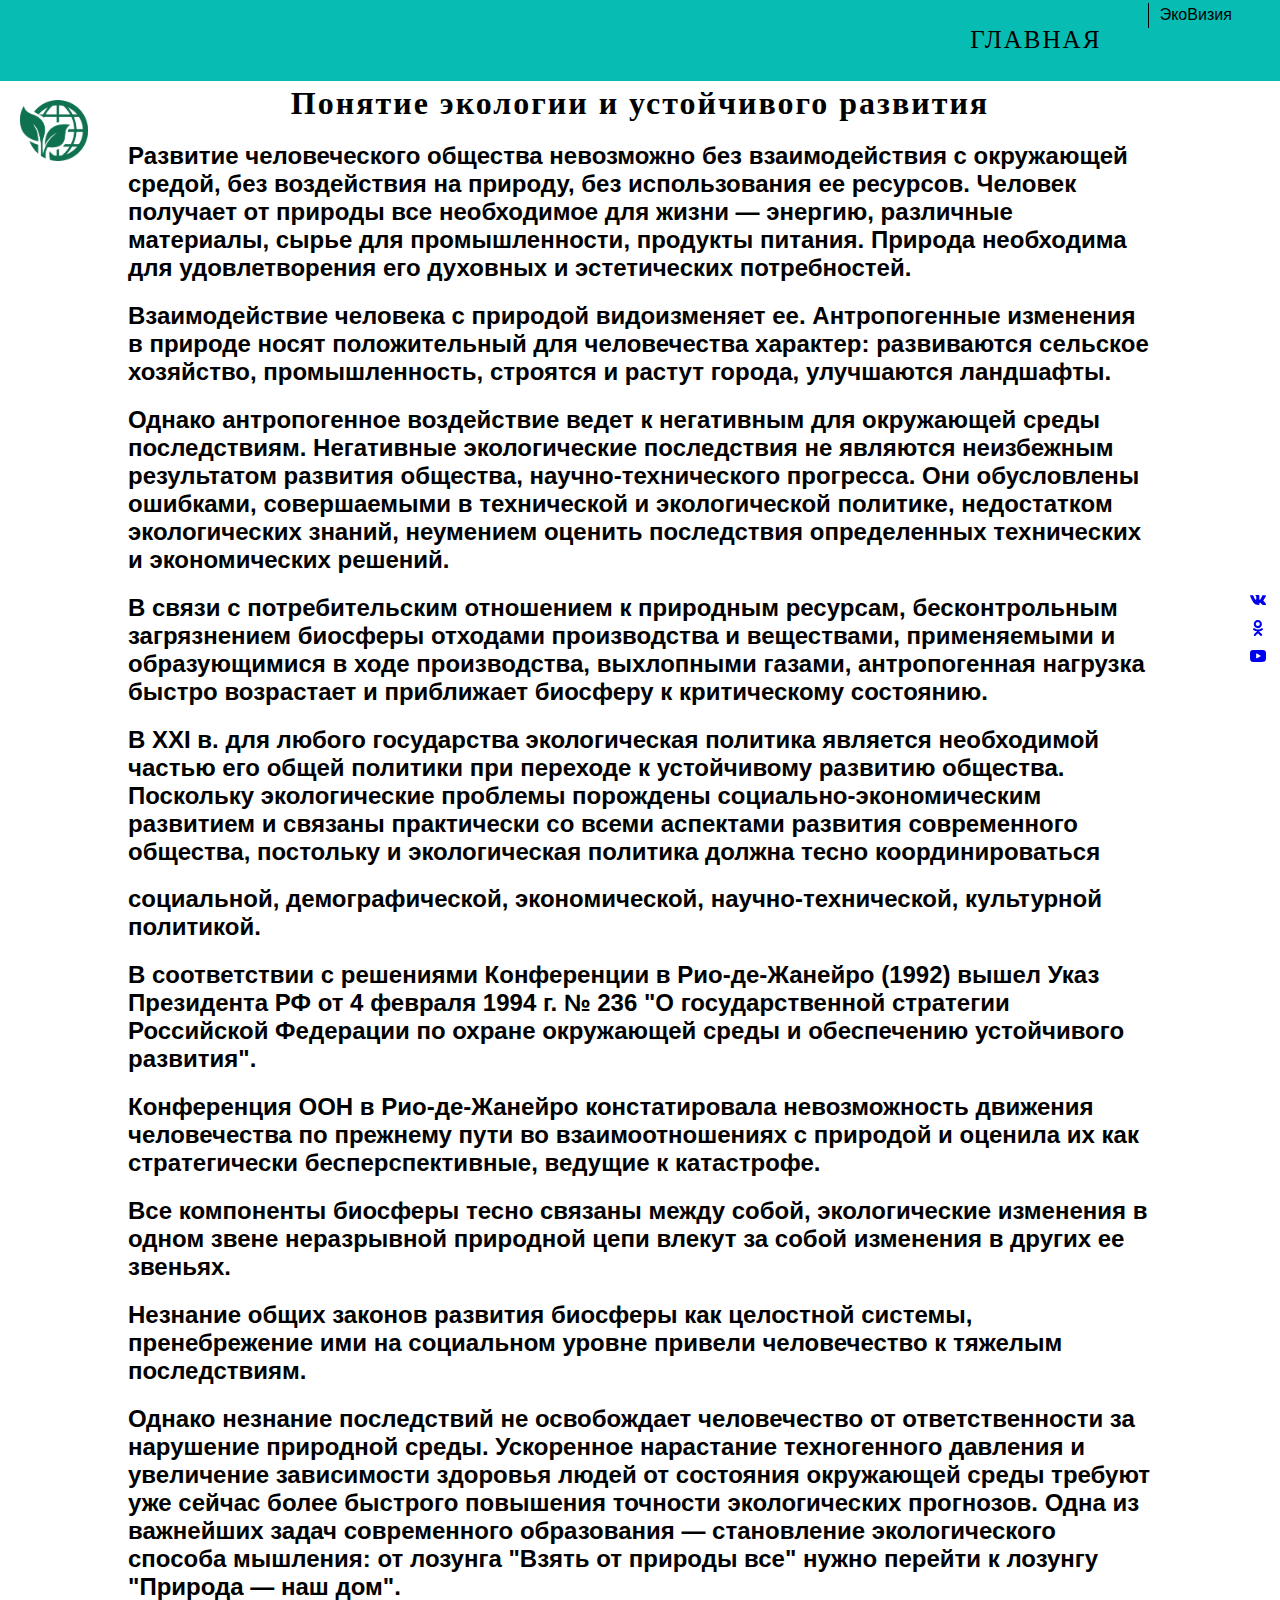
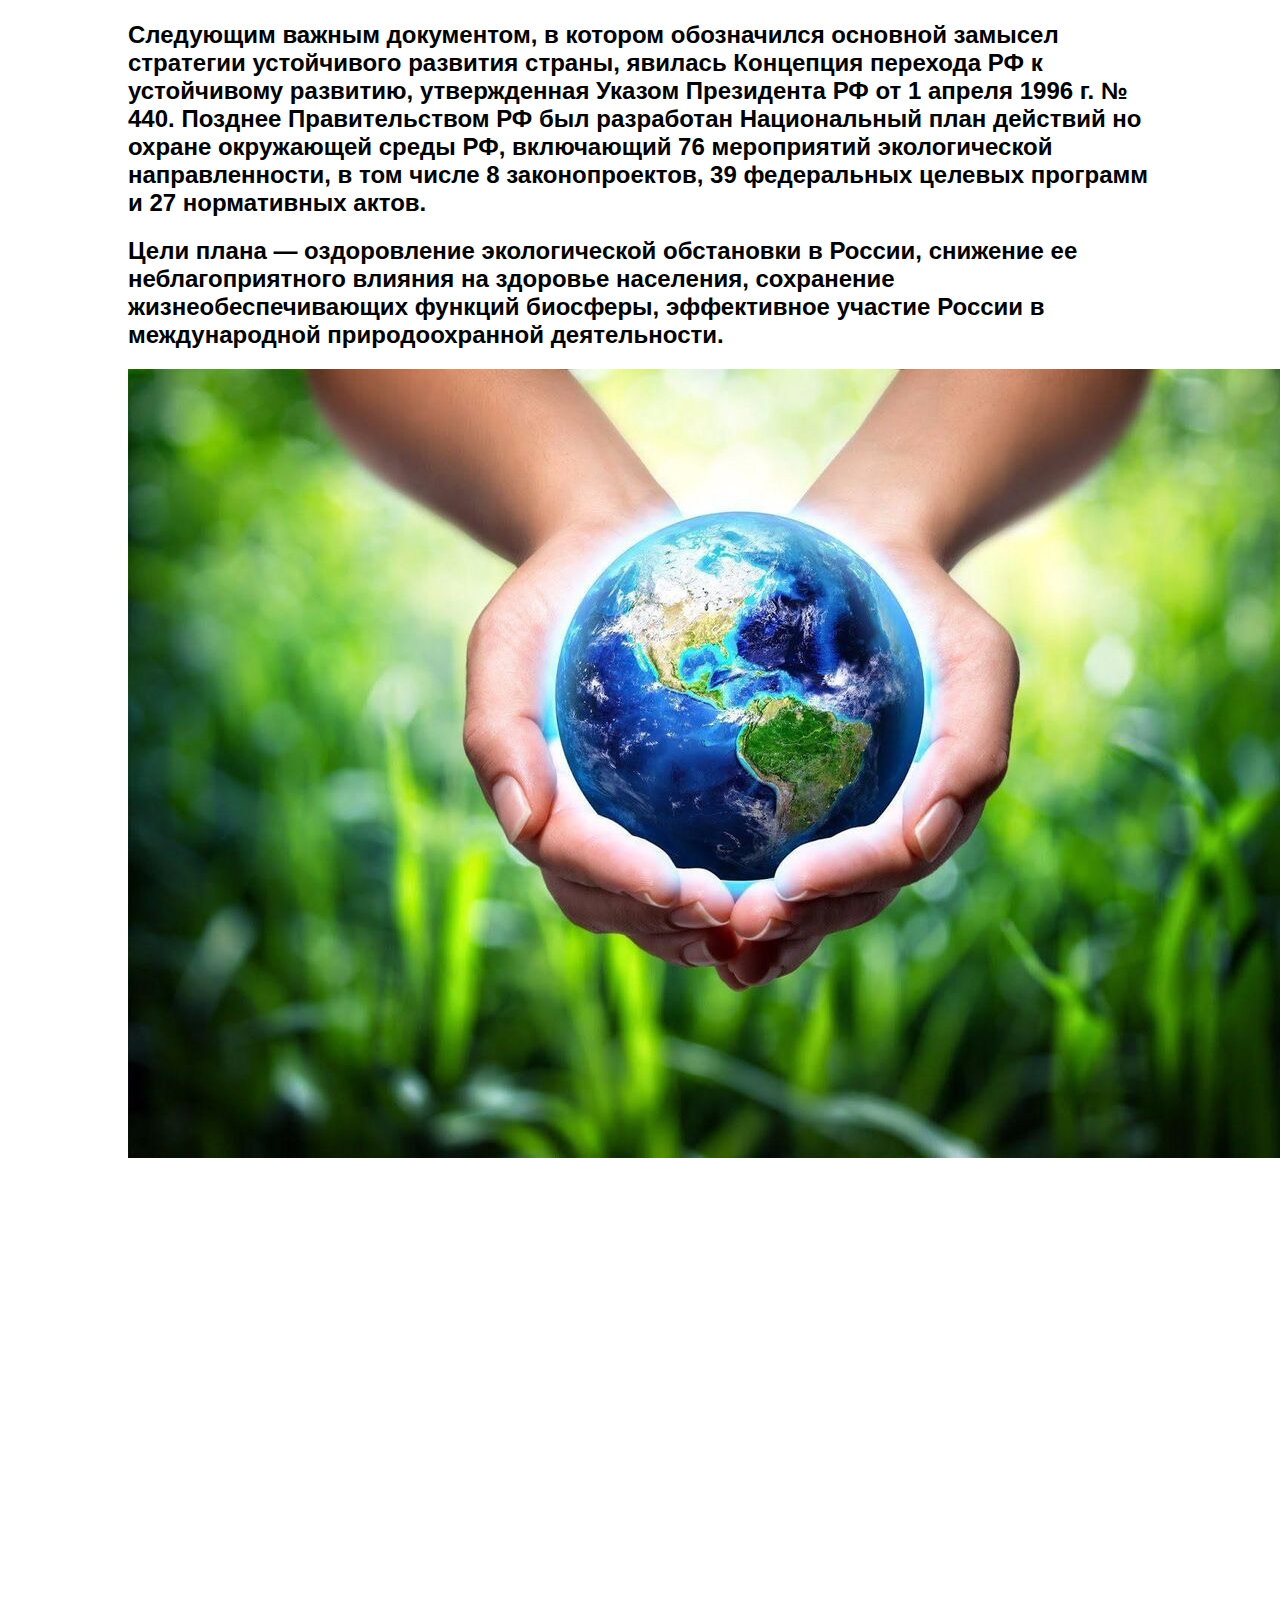
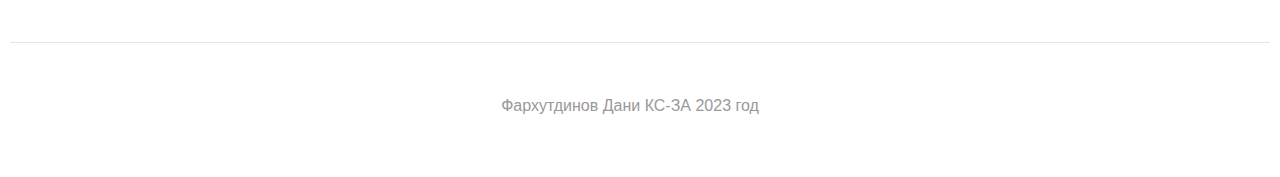
<file: html/1.html>
<!DOCTYPE html>
<html lang="ru">
<head>
        <meta charset="UTF-8">
        <meta name="viewport" content="width=device-width, initial-scale=1.0">
        <link rel="stylesheet" href="../css/main.css">
<link rel="icon" href="../image/logotip.png">
        <title>zache5t</title>
</head>
<body>
<a href="Osnova.html" class="logotip">

                <img src="../image/logotip.png" alt="logotip" class="logotip-img">
        </a>
<nav>
    <ul class="topmenu">
        <li><a href="Osnova.html" class="active">Главная<span class="fa fa-angle-down"></span></a>
            <ul class="submenu">
                <li><a href="../html/gallery.html">Фото</a></li>
                <li><a href="#чуств">Другое<span class="fa fa-angle-down"></span></a>
                    <ul class="submenu">
                        <li><a href="../html/slider.html">Слайдер</a></li>
                        <li><a href="../html/hierarchy.html">Иерархия</a></li>
                    </ul>
                <li><a href="../html/1.html">Понятие экологии</a></li>
                <li><a href="../html/2.html">Проблемы экологии</a></li>
                <li><a href="../html/3.html">Решение проблем экологии</a></li>

            </ul>
        <li>ЭкоВизия<span class="fa fa-angle-down"></span></a>
        </li>
    </ul>
</nav>
<div class="content-wrapper">
    <p><h1>s</h1><p>
    <p><h1>Понятие экологии и устойчивого развития</h1><p>
    <p><h2>Развитие человеческого общества невозможно без взаимодействия с окружающей средой, без воздействия на природу, без использования ее ресурсов. Человек получает от природы все необходимое для жизни — энергию, различные материалы, сырье для промышленности, продукты питания. Природа необходима для удовлетворения его духовных и эстетических потребностей.</h2></p>
    <p><h2>Взаимодействие человека с природой видоизменяет ее. Антропогенные изменения в природе носят положительный для человечества характер: развиваются сельское хозяйство, промышленность, строятся и растут города, улучшаются ландшафты.</h2></p>
    <p><h2>Однако антропогенное воздействие ведет к негативным для окружающей среды последствиям. Негативные экологические последствия не являются неизбежным результатом развития общества, научно-технического прогресса. Они обусловлены ошибками, совершаемыми в технической и экологической политике, недостатком экологических знаний, неумением оценить последствия определенных технических и экономических решений.</h2></p>
    <p><h2>В связи с потребительским отношением к природным ресурсам, бесконтрольным загрязнением биосферы отходами производства и веществами, применяемыми и образующимися в ходе производства, выхлопными газами, антропогенная нагрузка быстро возрастает и приближает биосферу к критическому состоянию.</h2></p>
    <p><h2>В XXI в. для любого государства экологическая политика является необходимой частью его общей политики при переходе к устойчивому развитию общества. Поскольку экологические проблемы порождены социально-экономическим развитием и связаны практически со всеми аспектами развития современного общества, постольку и экологическая политика должна тесно координироваться</h2></p>
    <p><h2>социальной, демографической, экономической, научно-технической, культурной политикой.</h2></p>
    <p><h2>В соответствии с решениями Конференции в Рио-де-Жанейро (1992) вышел Указ Президента РФ от 4 февраля 1994 г. № 236 "О государственной стратегии Российской Федерации по охране окружающей среды и обеспечению устойчивого развития".</h2></p>
    <p><h2>Конференция ООН в Рио-де-Жанейро констатировала невозможность движения человечества по прежнему пути во взаимоотношениях с природой и оценила их как стратегически бесперспективные, ведущие к катастрофе.</h2></p>
    <p><h2>Все компоненты биосферы тесно связаны между собой, экологические изменения в одном звене неразрывной природной цепи влекут за собой изменения в других ее звеньях.</h2></p>
    <p><h2>Незнание общих законов развития биосферы как целостной системы, пренебрежение ими на социальном уровне привели человечество к тяжелым последствиям.</h2></p>
    <p><h2>Однако незнание последствий не освобождает человечество от ответственности за нарушение природной среды. Ускоренное нарастание техногенного давления и увеличение зависимости здоровья людей от состояния окружающей среды требуют уже сейчас более быстрого повышения точности экологических прогнозов. Одна из важнейших задач современного образования — становление экологического способа мышления: от лозунга "Взять от природы все" нужно перейти к лозунгу "Природа — наш дом".</h2></p>
    <p><h2>Следующим важным документом, в котором обозначился основной замысел стратегии устойчивого развития страны, явилась Концепция перехода РФ к устойчивому развитию, утвержденная Указом Президента РФ от 1 апреля 1996 г. № 440. Позднее Правительством РФ был разработан Национальный план действий но охране окружающей среды РФ, включающий 76 мероприятий экологической направленности, в том числе 8 законопроектов, 39 федеральных целевых программ и 27 нормативных актов.</h2></p>
    <p><h2>Цели плана — оздоровление экологической обстановки в России, снижение ее неблагоприятного влияния на здоровье населения, сохранение жизнеобеспечивающих функций биосферы, эффективное участие России в международной природоохранной деятельности.</h2></p>
    <img src="gallery/15.jpg" alt="Photo 1">
</div>
<div class="image-container">
                <div class="image-item">

        <div class="social-buttons">
                <a class="s-footer-customer-type-2__item sb-color-border" href="https://vk.com/irenegadei" target="_blank" aria-label="  Вконтакте  ">  <svg width="24" height="24" viewBox="0 0 24 24" fill="none" xmlns="http://www.w3.org/2000/svg"><g id="social_ic-vk_x24"><path id="ic-vk" fill-rule="evenodd" clip-rule="evenodd" d="M17.7703 13.3585C18.301 13.9307 18.8612 14.4692 19.3372 15.0992C19.5475 15.3791 19.7466 15.668 19.8989 15.9929C20.1147 16.4548 19.9192 16.963 19.5442 16.9906L17.2133 16.9894C16.6121 17.0445 16.1325 16.7772 15.7293 16.3233C15.4066 15.9602 15.1077 15.5739 14.7974 15.1986C14.6702 15.0452 14.537 14.9008 14.3779 14.7868C14.0597 14.5586 13.7835 14.6285 13.6017 14.995C13.4165 15.3678 13.3745 15.7806 13.3563 16.1961C13.3313 16.8023 13.1654 16.9616 12.6141 16.9894C11.4358 17.0507 10.3175 16.8539 9.2787 16.1974C8.36284 15.6187 7.65263 14.8017 7.03447 13.8767C5.83089 12.0757 4.90919 10.0967 4.08081 8.06218C3.89434 7.60381 4.03071 7.35776 4.48864 7.34905C5.24905 7.33273 6.00936 7.33389 6.77067 7.34789C7.07973 7.35288 7.28433 7.54865 7.40366 7.87111C7.81507 8.98833 8.31847 10.0513 8.95036 11.0365C9.11863 11.2988 9.29022 11.5611 9.53456 11.7458C9.80487 11.9502 10.0107 11.8824 10.1378 11.5499C10.2185 11.339 10.2539 11.1119 10.2721 10.886C10.3323 10.109 10.3402 9.33337 10.2346 8.5591C10.1697 8.07588 9.92326 7.76306 9.48667 7.67162C9.26388 7.625 9.29705 7.53344 9.40492 7.393C9.59228 7.15078 9.76849 7 10.1198 7H12.7541C13.1688 7.0904 13.2609 7.29616 13.3177 7.75703L13.3199 10.9887C13.3154 11.1672 13.4006 11.6966 13.6916 11.8147C13.9245 11.8987 14.078 11.693 14.2177 11.5299C14.8484 10.7906 15.2986 9.91686 15.7007 9.01214C15.8792 8.61432 16.0327 8.20117 16.1814 7.78838C16.2916 7.48206 16.4645 7.33134 16.7769 7.33802L19.3122 7.34051C19.3874 7.34051 19.4635 7.34173 19.5363 7.35549C19.9635 7.4359 20.0806 7.63888 19.9486 8.09963C19.7407 8.82252 19.3362 9.42493 18.9407 10.0301C18.5179 10.6763 18.0657 11.3003 17.6464 11.9502C17.2611 12.5438 17.2917 12.843 17.7703 13.3585V13.3585Z" fill="currentColor"></path></g></svg>                 </a>
                <a class="s-footer-customer-type-2__item sb-color-border" href="https://ok.ru/ecology.earth?ysclid=lqjnaa4ill597683969" target="_blank" aria-label="  Одноклассники ">    <svg width="24" height="24" viewBox="0 0 24 24" fill="none" xmlns="http://www.w3.org/2000/svg"><g id="social_ic-ok_x24"><path id="ic-ok" fill-rule="evenodd" clip-rule="evenodd" d="M11.7849 12.1778C9.55574 12.1701 7.72781 10.3178 7.74081 8.07983C7.75364 5.81716 9.58275 3.99376 11.8339 4.00002C14.0896 4.00611 15.9001 5.85574 15.8888 8.14193C15.8774 10.3753 14.0368 12.1855 11.7849 12.1778ZM11.1802 15.3415C9.88921 15.2141 8.72516 14.9132 7.72854 14.1757C7.70375 14.1573 7.6788 14.1391 7.65384 14.1208C7.55429 14.0479 7.45459 13.975 7.36436 13.893C6.92815 13.4966 6.88419 13.0426 7.22936 12.5748C7.52465 12.1744 8.02034 12.0673 8.53557 12.2972C8.63533 12.3417 8.73039 12.3974 8.82144 12.4571C10.6788 13.6646 13.2303 13.698 15.0947 12.5114C15.2794 12.3774 15.4768 12.2681 15.7057 12.2124C16.1506 12.1043 16.5655 12.2589 16.8043 12.6272C17.0771 13.0479 17.0736 13.4585 16.7375 13.7851C16.2219 14.2858 15.6019 14.648 14.9129 14.9009C14.2615 15.1398 13.5479 15.2601 12.8417 15.34L12.9133 15.4139L12.9133 15.414C12.9749 15.4778 13.0155 15.5198 13.0652 15.5671C13.4145 15.8992 13.7645 16.2308 14.1144 16.5625C14.7249 17.1411 15.3355 17.7197 15.943 18.301C16.2687 18.6125 16.3367 18.9989 16.1574 19.3613C15.9614 19.7573 15.5225 20.0179 15.0922 19.99C14.8196 19.9722 14.607 19.8438 14.4181 19.6638C14.181 19.438 13.9424 19.2136 13.7038 18.9891C13.2143 18.5288 12.7249 18.0684 12.2482 17.5964C12.0419 17.3923 11.9426 17.4309 11.7605 17.6082C11.0325 18.3173 10.2926 19.0155 9.5484 19.7098C9.21422 20.0216 8.81655 20.0777 8.429 19.8996C8.01703 19.7106 7.75488 19.3128 7.77511 18.9129C7.78907 18.6424 7.92965 18.4358 8.12586 18.2505C8.89047 17.5281 9.65338 16.8042 10.4161 16.0804L10.968 15.5569C11.0065 15.5201 11.0435 15.4819 11.0875 15.4365L11.0875 15.4365C11.115 15.4082 11.1452 15.377 11.1802 15.3415ZM11.8177 6.0884C12.9241 6.08942 13.807 6.97405 13.8109 8.08525C13.8146 9.19628 12.9341 10.0867 11.828 10.0906C10.7185 10.0946 9.82804 9.21624 9.81977 8.10927C9.81116 6.98792 10.702 6.08722 11.8177 6.0884Z" fill="currentColor"></path></g></svg>               </a>
                <a class="s-footer-customer-type-2__item sb-color-border" href="https://www.youtube.com/channel/UCSNPFFa9JH0hOpBU5_k0sng" aria-label="  Youtube ">          <svg width="24" height="24" viewBox="0 0 24 24" fill="none" xmlns="http://www.w3.org/2000/svg"><g id="social_ic-youtube_x24"><path id="ic-youtube" fill-rule="evenodd" clip-rule="evenodd" d="M19.3764 7.03011C18.7988 6.29845 17.7325 6 15.6961 6H8.30379C6.22075 6 5.13636 6.3177 4.56098 7.09667C4 7.85616 4 8.97522 4 10.524V13.476C4 16.4766 4.6656 18 8.30379 18H15.6961C17.4621 18 18.4407 17.7366 19.0738 17.0909C19.723 16.4288 20 15.3477 20 13.476V10.524C20 8.89068 19.9566 7.76502 19.3764 7.03011ZM14.2721 12.4076L10.9153 14.2772C10.8402 14.319 10.7581 14.3398 10.6762 14.3398C10.5834 14.3398 10.4908 14.3131 10.4088 14.2602C10.2543 14.1605 10.1601 13.9821 10.1601 13.7897V10.0624C10.1601 9.87036 10.2541 9.69214 10.4082 9.59237C10.5624 9.49259 10.7541 9.48577 10.9141 9.57432L14.2709 11.4319C14.4417 11.5264 14.5489 11.7143 14.5492 11.9193C14.5494 12.1245 14.4426 12.3126 14.2721 12.4076Z" fill="currentColor"></path></g></svg>         </a>
        </div>
        <div class="content">
        </div>
        <script src="../script/script.js"></script>
</body>
<footer class="footer">
    <div class="footer__addr">
        <h3 class="footer__logo"></h3>
        <address>
            Фархутдинов Дани КС-ЗА 2023 год<br>
        </address>
    </div>
</html>
</file>
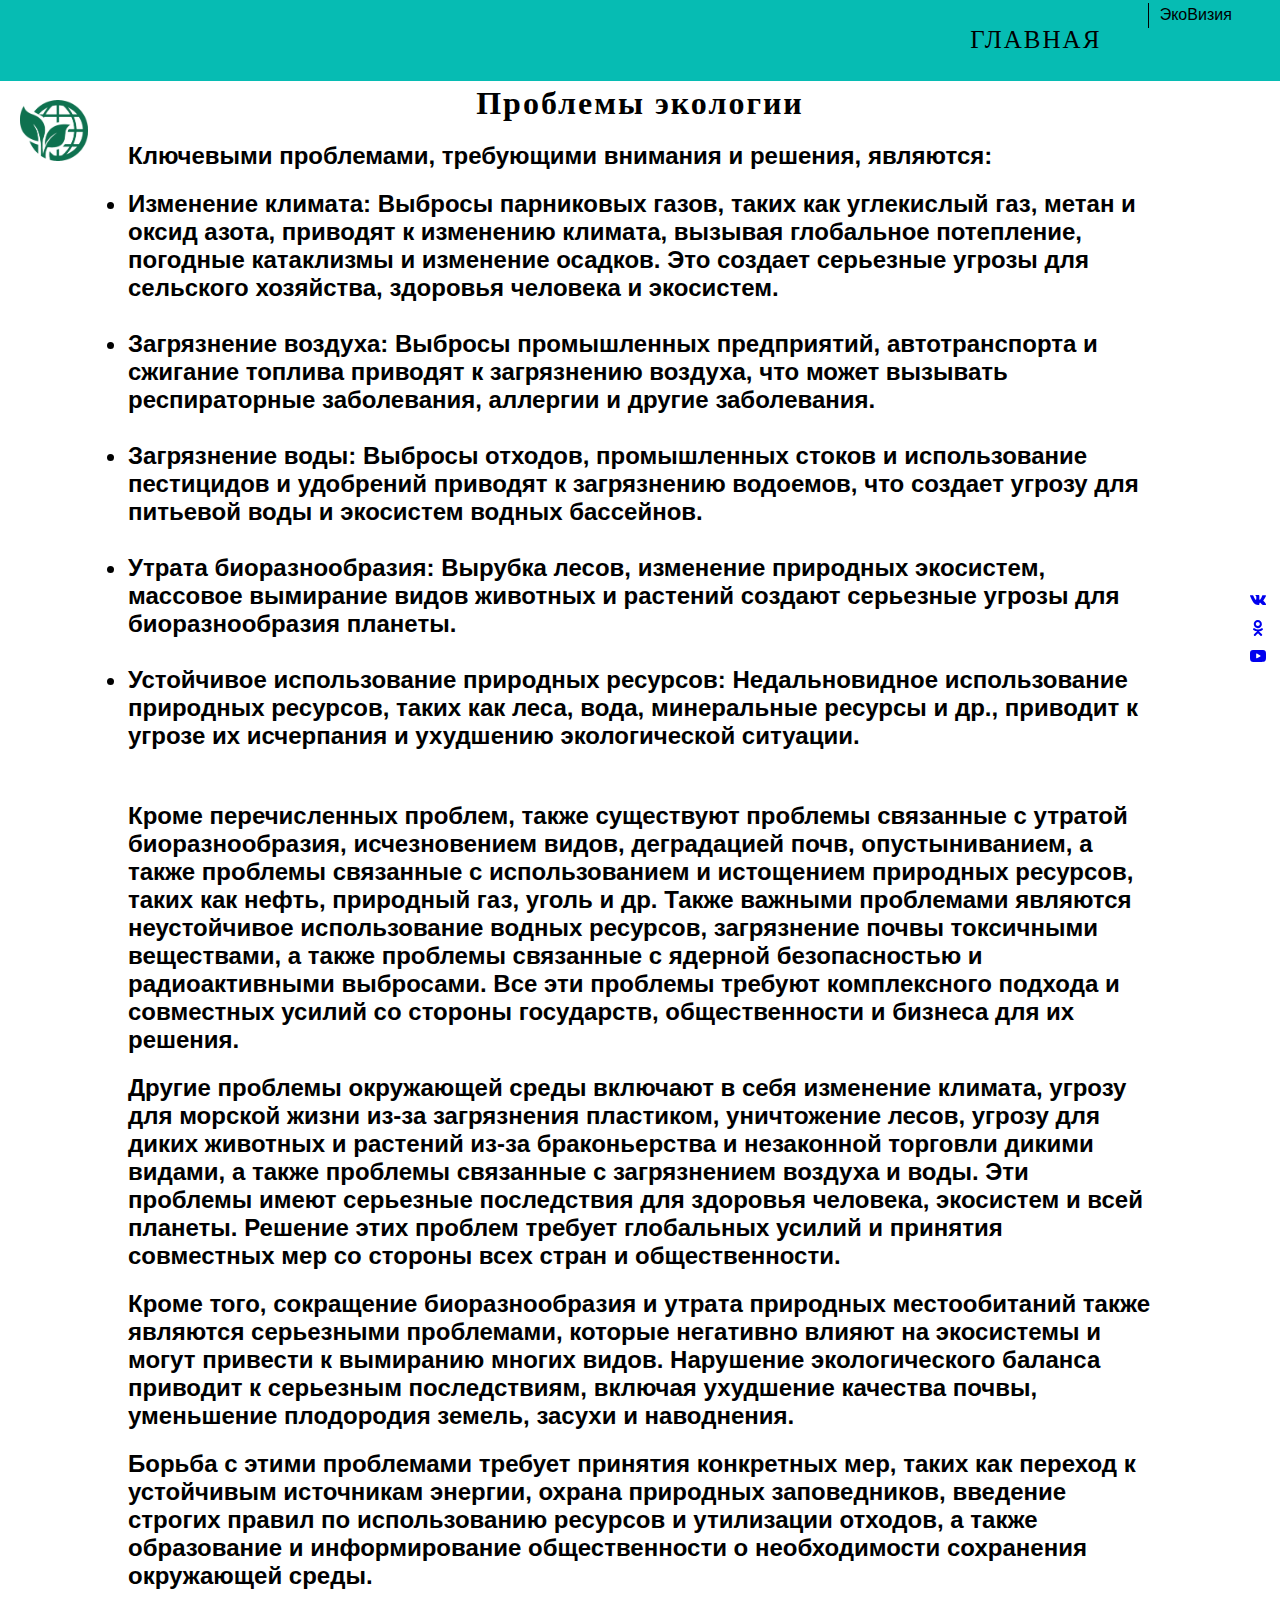
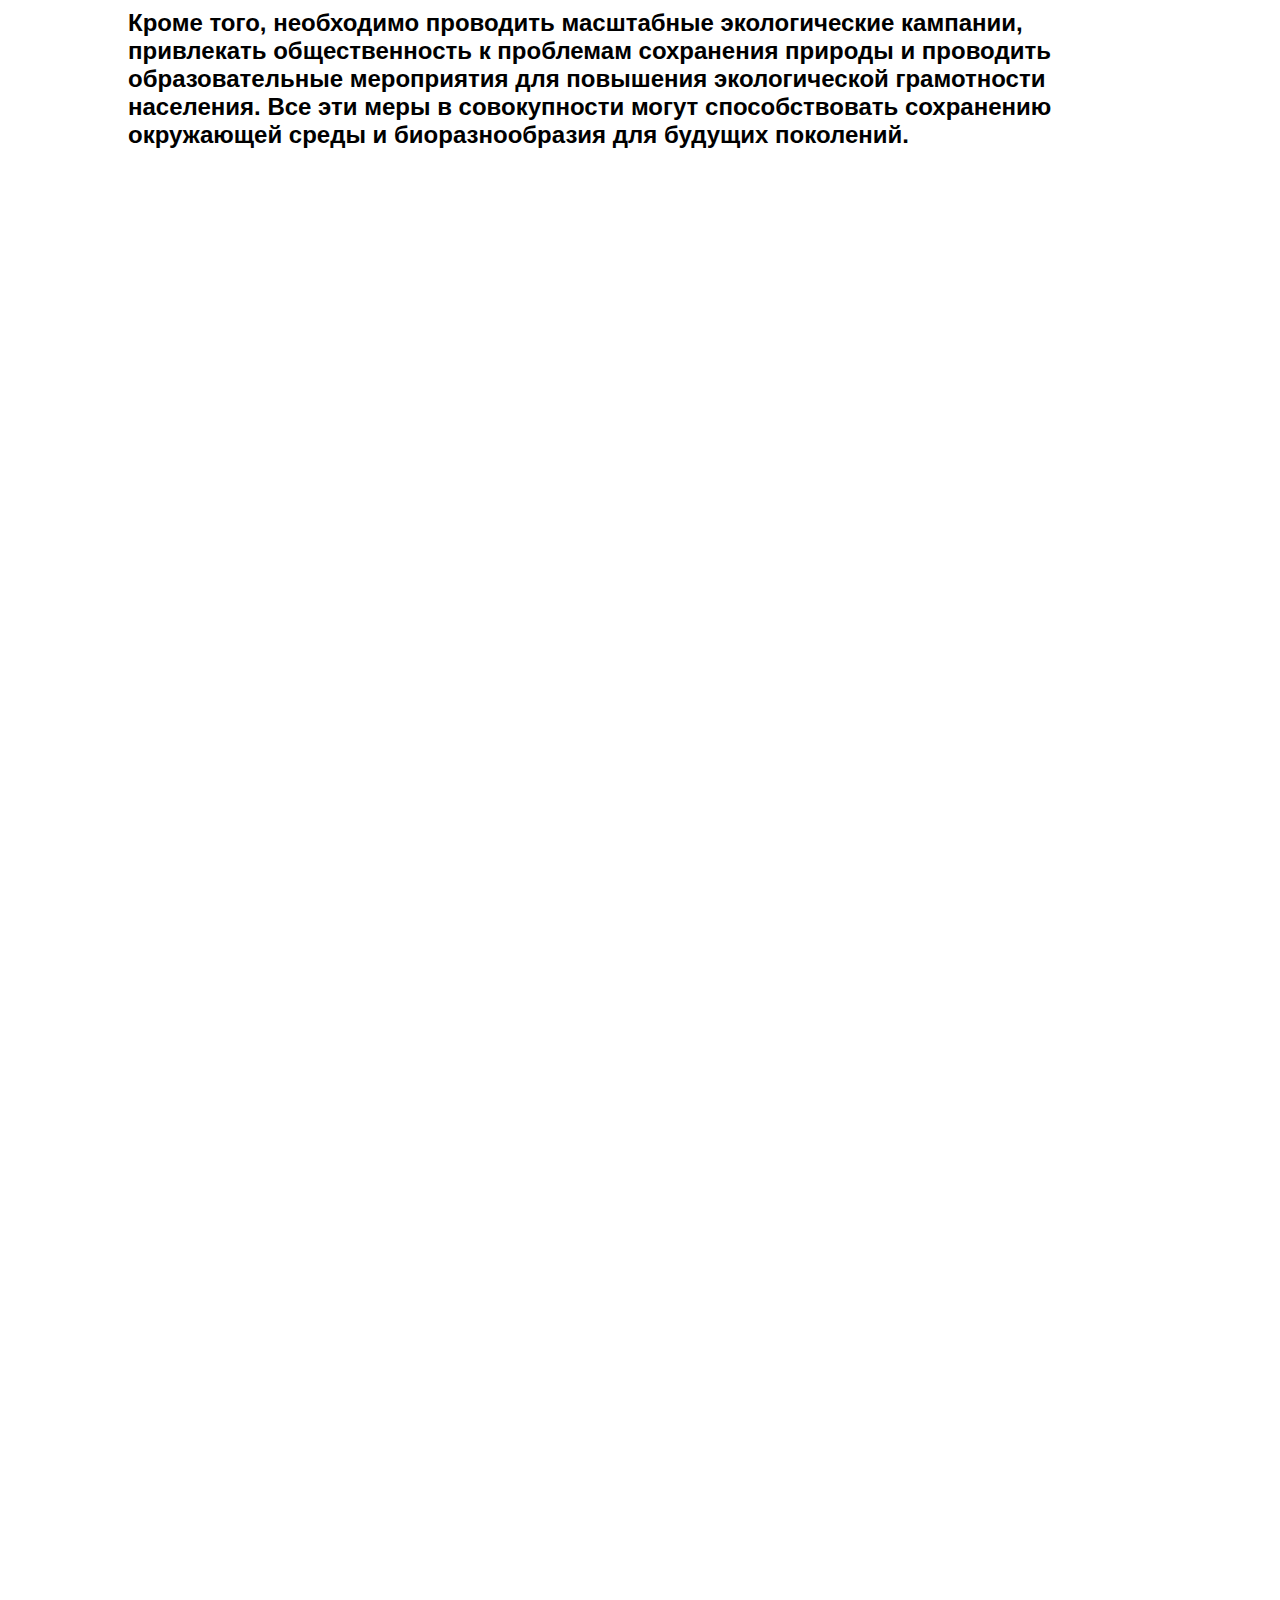
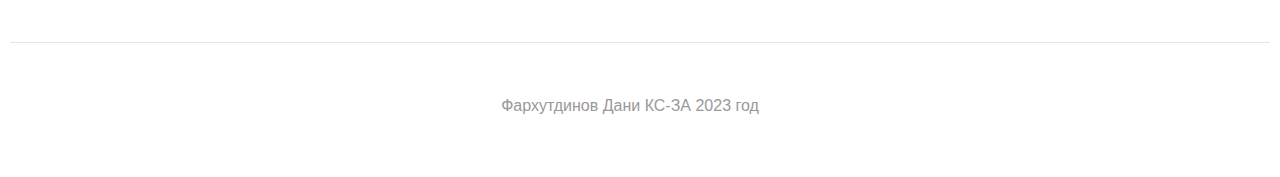
<file: html/2.html>
<!DOCTYPE html>
<html lang="ru">
<head>
        <meta charset="UTF-8">
        <meta name="viewport" content="width=device-width, initial-scale=1.0">
        <link rel="stylesheet" href="../css/main.css">
<link rel="icon" href="../image/logotip.png">
        <title>zache5t</title>
</head>
<body>
<a href="Osnova.html" class="logotip">

                <img src="../image/logotip.png" alt="logotip" class="logotip-img">
        </a>
<nav>
    <ul class="topmenu">
        <li><a href="Osnova.html" class="active">Главная<span class="fa fa-angle-down"></span></a>
            <ul class="submenu">
                <li><a href="../html/gallery.html">Фото</a></li>
                <li><a href="#чуств">Другое<span class="fa fa-angle-down"></span></a>
                    <ul class="submenu">
                        <li><a href="../html/slider.html">Слайдер</a></li>
                        <li><a href="../html/hierarchy.html">Иерархия</a></li>
                    </ul>
                <li><a href="../html/1.html">Понятие экологии</a></li>
                <li><a href="../html/2.html">Проблемы экологии</a></li>
                <li><a href="../html/3.html">Решение проблем экологии</a></li>

            </ul>
        <li>ЭкоВизия<span class="fa fa-angle-down"></span></a>
        </li>
    </ul>
</nav>
<div class="content-wrapper">
    <p><h1>s</h1><p>
    <p><h1>Проблемы экологии</h1><p>
    <p><h2>Ключевыми проблемами, требующими внимания и решения, являются:</h2><p>
        <p><h2>
            <li>Изменение климата: Выбросы парниковых газов, таких как углекислый газ, метан и оксид азота, приводят к изменению климата, вызывая глобальное потепление, погодные катаклизмы и изменение осадков. Это создает серьезные угрозы для сельского хозяйства, здоровья человека и экосистем.</li>
            <br>
            <li>Загрязнение воздуха: Выбросы промышленных предприятий, автотранспорта и сжигание топлива приводят к загрязнению воздуха, что может вызывать респираторные заболевания, аллергии и другие заболевания.</li>
            <br>
            <li>Загрязнение воды: Выбросы отходов, промышленных стоков и использование пестицидов и удобрений приводят к загрязнению водоемов, что создает угрозу для питьевой воды и экосистем водных бассейнов.</li>
            <br>
            <li>Утрата биоразнообразия: Вырубка лесов, изменение природных экосистем, массовое вымирание видов животных и растений создают серьезные угрозы для биоразнообразия планеты.</li>
            <br>
            <li>Устойчивое использование природных ресурсов: Недальновидное использование природных ресурсов, таких как леса, вода, минеральные ресурсы и др., приводит к угрозе их исчерпания и ухудшению экологической ситуации.</li>
            <br>
    <p><h2>Кроме перечисленных проблем, также существуют проблемы связанные с утратой биоразнообразия, исчезновением видов, деградацией почв, опустыниванием, а также проблемы связанные с использованием и истощением природных ресурсов, таких как нефть, природный газ, уголь и др. Также важными проблемами являются неустойчивое использование водных ресурсов, загрязнение почвы токсичными веществами, а также проблемы связанные с ядерной безопасностью и радиоактивными выбросами. Все эти проблемы требуют комплексного подхода и совместных усилий со стороны государств, общественности и бизнеса для их решения.</h2></p>
    <p><h2>Другие проблемы окружающей среды включают в себя изменение климата, угрозу для морской жизни из-за загрязнения пластиком, уничтожение лесов, угрозу для диких животных и растений из-за браконьерства и незаконной торговли дикими видами, а также проблемы связанные с загрязнением воздуха и воды. Эти проблемы имеют серьезные последствия для здоровья человека, экосистем и всей планеты. Решение этих проблем требует глобальных усилий и принятия совместных мер со стороны всех стран и общественности.</h2></p>
    <p><h2>Кроме того, сокращение биоразнообразия и утрата природных местообитаний также являются серьезными проблемами, которые негативно влияют на экосистемы и могут привести к вымиранию многих видов. Нарушение экологического баланса приводит к серьезным последствиям, включая ухудшение качества почвы, уменьшение плодородия земель, засухи и наводнения.</h2></p>
    <p><h2>Борьба с этими проблемами требует принятия конкретных мер, таких как переход к устойчивым источникам энергии, охрана природных заповедников, введение строгих правил по использованию ресурсов и утилизации отходов, а также образование и информирование общественности о необходимости сохранения окружающей среды.</h2></p>
    <p><h2>Кроме того, необходимо проводить масштабные экологические кампании, привлекать общественность к проблемам сохранения природы и проводить образовательные мероприятия для повышения экологической грамотности населения. Все эти меры в совокупности могут способствовать сохранению окружающей среды и биоразнообразия для будущих поколений.</h2></p>

</div>
<div class="image-container">
                <div class="image-item">

        <div class="social-buttons">
                <a class="s-footer-customer-type-2__item sb-color-border" href="https://vk.com/irenegadei" target="_blank" aria-label="  Вконтакте  ">  <svg width="24" height="24" viewBox="0 0 24 24" fill="none" xmlns="http://www.w3.org/2000/svg"><g id="social_ic-vk_x24"><path id="ic-vk" fill-rule="evenodd" clip-rule="evenodd" d="M17.7703 13.3585C18.301 13.9307 18.8612 14.4692 19.3372 15.0992C19.5475 15.3791 19.7466 15.668 19.8989 15.9929C20.1147 16.4548 19.9192 16.963 19.5442 16.9906L17.2133 16.9894C16.6121 17.0445 16.1325 16.7772 15.7293 16.3233C15.4066 15.9602 15.1077 15.5739 14.7974 15.1986C14.6702 15.0452 14.537 14.9008 14.3779 14.7868C14.0597 14.5586 13.7835 14.6285 13.6017 14.995C13.4165 15.3678 13.3745 15.7806 13.3563 16.1961C13.3313 16.8023 13.1654 16.9616 12.6141 16.9894C11.4358 17.0507 10.3175 16.8539 9.2787 16.1974C8.36284 15.6187 7.65263 14.8017 7.03447 13.8767C5.83089 12.0757 4.90919 10.0967 4.08081 8.06218C3.89434 7.60381 4.03071 7.35776 4.48864 7.34905C5.24905 7.33273 6.00936 7.33389 6.77067 7.34789C7.07973 7.35288 7.28433 7.54865 7.40366 7.87111C7.81507 8.98833 8.31847 10.0513 8.95036 11.0365C9.11863 11.2988 9.29022 11.5611 9.53456 11.7458C9.80487 11.9502 10.0107 11.8824 10.1378 11.5499C10.2185 11.339 10.2539 11.1119 10.2721 10.886C10.3323 10.109 10.3402 9.33337 10.2346 8.5591C10.1697 8.07588 9.92326 7.76306 9.48667 7.67162C9.26388 7.625 9.29705 7.53344 9.40492 7.393C9.59228 7.15078 9.76849 7 10.1198 7H12.7541C13.1688 7.0904 13.2609 7.29616 13.3177 7.75703L13.3199 10.9887C13.3154 11.1672 13.4006 11.6966 13.6916 11.8147C13.9245 11.8987 14.078 11.693 14.2177 11.5299C14.8484 10.7906 15.2986 9.91686 15.7007 9.01214C15.8792 8.61432 16.0327 8.20117 16.1814 7.78838C16.2916 7.48206 16.4645 7.33134 16.7769 7.33802L19.3122 7.34051C19.3874 7.34051 19.4635 7.34173 19.5363 7.35549C19.9635 7.4359 20.0806 7.63888 19.9486 8.09963C19.7407 8.82252 19.3362 9.42493 18.9407 10.0301C18.5179 10.6763 18.0657 11.3003 17.6464 11.9502C17.2611 12.5438 17.2917 12.843 17.7703 13.3585V13.3585Z" fill="currentColor"></path></g></svg>                 </a>
                <a class="s-footer-customer-type-2__item sb-color-border" href="https://ok.ru/ecology.earth?ysclid=lqjnaa4ill597683969" target="_blank" aria-label="  Одноклассники ">    <svg width="24" height="24" viewBox="0 0 24 24" fill="none" xmlns="http://www.w3.org/2000/svg"><g id="social_ic-ok_x24"><path id="ic-ok" fill-rule="evenodd" clip-rule="evenodd" d="M11.7849 12.1778C9.55574 12.1701 7.72781 10.3178 7.74081 8.07983C7.75364 5.81716 9.58275 3.99376 11.8339 4.00002C14.0896 4.00611 15.9001 5.85574 15.8888 8.14193C15.8774 10.3753 14.0368 12.1855 11.7849 12.1778ZM11.1802 15.3415C9.88921 15.2141 8.72516 14.9132 7.72854 14.1757C7.70375 14.1573 7.6788 14.1391 7.65384 14.1208C7.55429 14.0479 7.45459 13.975 7.36436 13.893C6.92815 13.4966 6.88419 13.0426 7.22936 12.5748C7.52465 12.1744 8.02034 12.0673 8.53557 12.2972C8.63533 12.3417 8.73039 12.3974 8.82144 12.4571C10.6788 13.6646 13.2303 13.698 15.0947 12.5114C15.2794 12.3774 15.4768 12.2681 15.7057 12.2124C16.1506 12.1043 16.5655 12.2589 16.8043 12.6272C17.0771 13.0479 17.0736 13.4585 16.7375 13.7851C16.2219 14.2858 15.6019 14.648 14.9129 14.9009C14.2615 15.1398 13.5479 15.2601 12.8417 15.34L12.9133 15.4139L12.9133 15.414C12.9749 15.4778 13.0155 15.5198 13.0652 15.5671C13.4145 15.8992 13.7645 16.2308 14.1144 16.5625C14.7249 17.1411 15.3355 17.7197 15.943 18.301C16.2687 18.6125 16.3367 18.9989 16.1574 19.3613C15.9614 19.7573 15.5225 20.0179 15.0922 19.99C14.8196 19.9722 14.607 19.8438 14.4181 19.6638C14.181 19.438 13.9424 19.2136 13.7038 18.9891C13.2143 18.5288 12.7249 18.0684 12.2482 17.5964C12.0419 17.3923 11.9426 17.4309 11.7605 17.6082C11.0325 18.3173 10.2926 19.0155 9.5484 19.7098C9.21422 20.0216 8.81655 20.0777 8.429 19.8996C8.01703 19.7106 7.75488 19.3128 7.77511 18.9129C7.78907 18.6424 7.92965 18.4358 8.12586 18.2505C8.89047 17.5281 9.65338 16.8042 10.4161 16.0804L10.968 15.5569C11.0065 15.5201 11.0435 15.4819 11.0875 15.4365L11.0875 15.4365C11.115 15.4082 11.1452 15.377 11.1802 15.3415ZM11.8177 6.0884C12.9241 6.08942 13.807 6.97405 13.8109 8.08525C13.8146 9.19628 12.9341 10.0867 11.828 10.0906C10.7185 10.0946 9.82804 9.21624 9.81977 8.10927C9.81116 6.98792 10.702 6.08722 11.8177 6.0884Z" fill="currentColor"></path></g></svg>               </a>
                <a class="s-footer-customer-type-2__item sb-color-border" href="https://www.youtube.com/channel/UCSNPFFa9JH0hOpBU5_k0sng" aria-label="  Youtube ">          <svg width="24" height="24" viewBox="0 0 24 24" fill="none" xmlns="http://www.w3.org/2000/svg"><g id="social_ic-youtube_x24"><path id="ic-youtube" fill-rule="evenodd" clip-rule="evenodd" d="M19.3764 7.03011C18.7988 6.29845 17.7325 6 15.6961 6H8.30379C6.22075 6 5.13636 6.3177 4.56098 7.09667C4 7.85616 4 8.97522 4 10.524V13.476C4 16.4766 4.6656 18 8.30379 18H15.6961C17.4621 18 18.4407 17.7366 19.0738 17.0909C19.723 16.4288 20 15.3477 20 13.476V10.524C20 8.89068 19.9566 7.76502 19.3764 7.03011ZM14.2721 12.4076L10.9153 14.2772C10.8402 14.319 10.7581 14.3398 10.6762 14.3398C10.5834 14.3398 10.4908 14.3131 10.4088 14.2602C10.2543 14.1605 10.1601 13.9821 10.1601 13.7897V10.0624C10.1601 9.87036 10.2541 9.69214 10.4082 9.59237C10.5624 9.49259 10.7541 9.48577 10.9141 9.57432L14.2709 11.4319C14.4417 11.5264 14.5489 11.7143 14.5492 11.9193C14.5494 12.1245 14.4426 12.3126 14.2721 12.4076Z" fill="currentColor"></path></g></svg>         </a>
        </div>
        <div class="content">
        </div>
        <script src="../script/script.js"></script>
</body>
<footer class="footer">
    <div class="footer__addr">
        <h3 class="footer__logo"></h3>
        <address>
            Фархутдинов Дани КС-ЗА 2023 год<br>
        </address>
    </div>
</html>
</file>
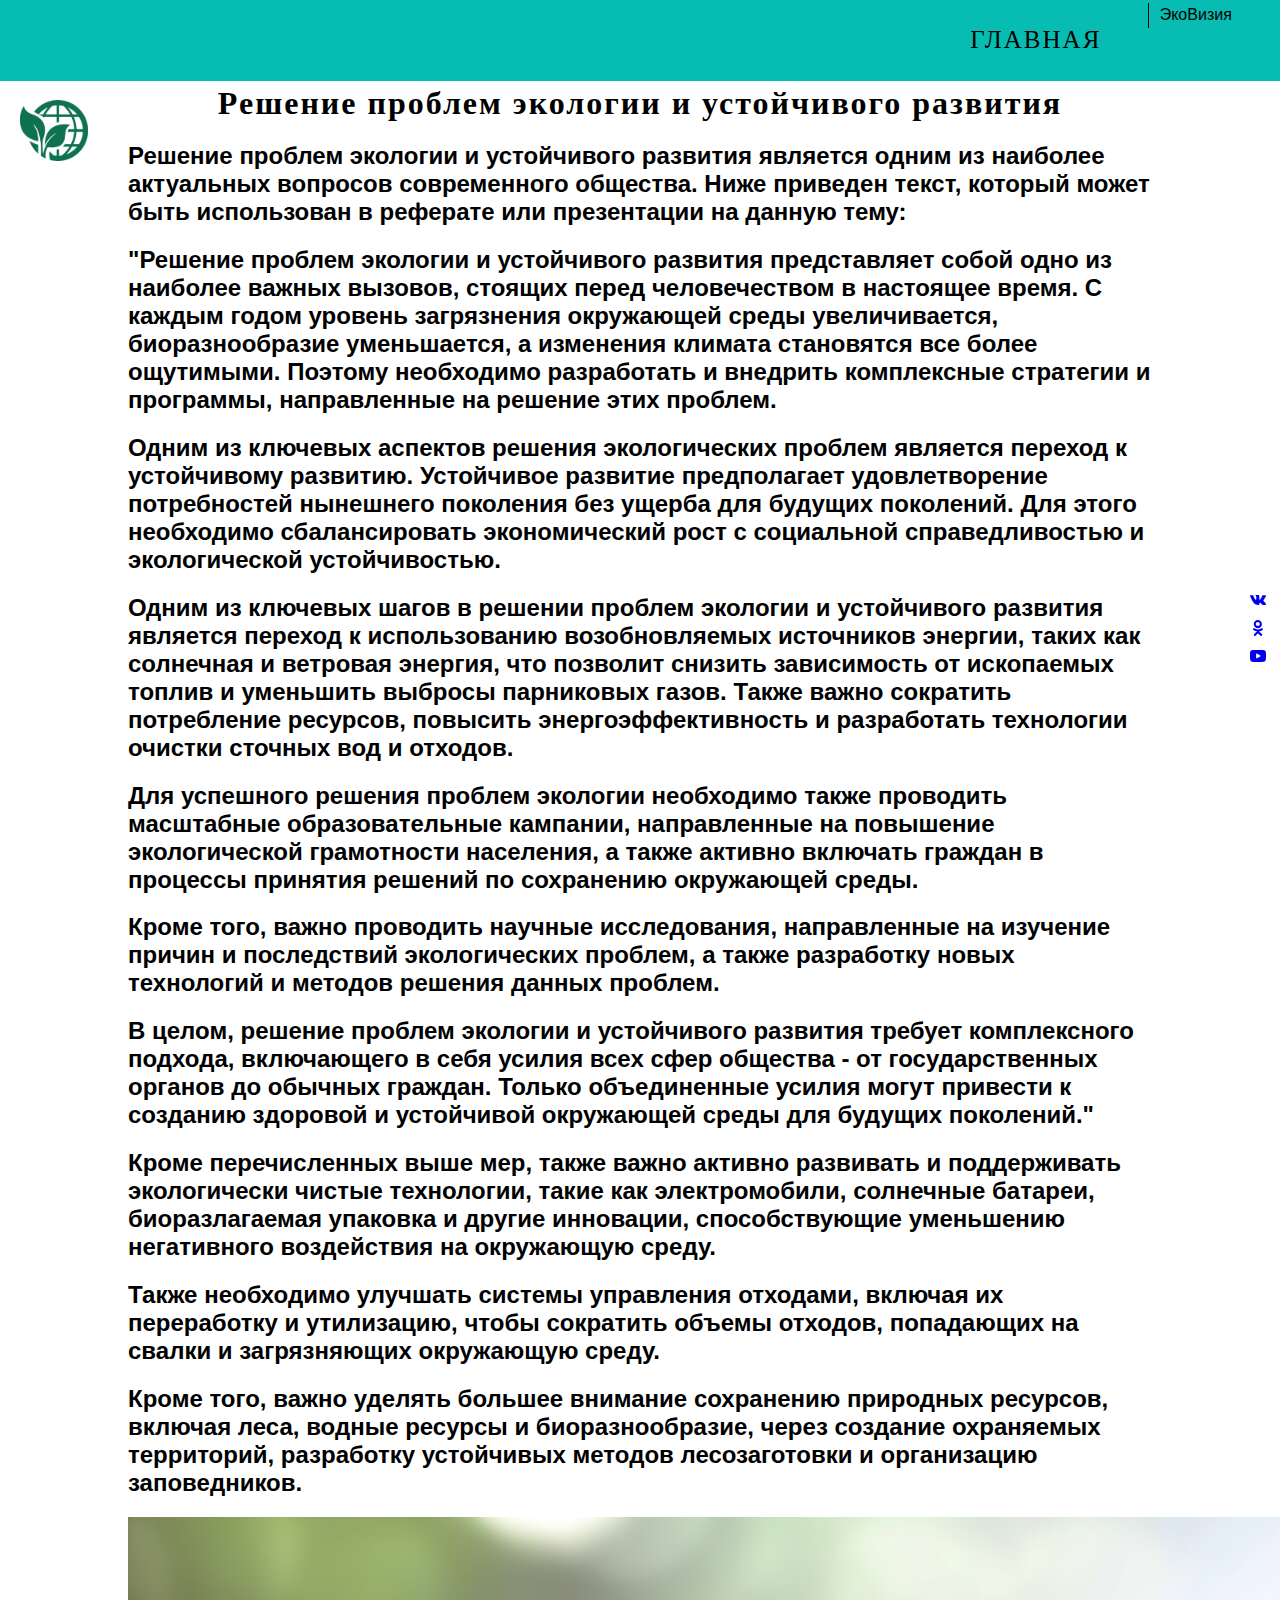
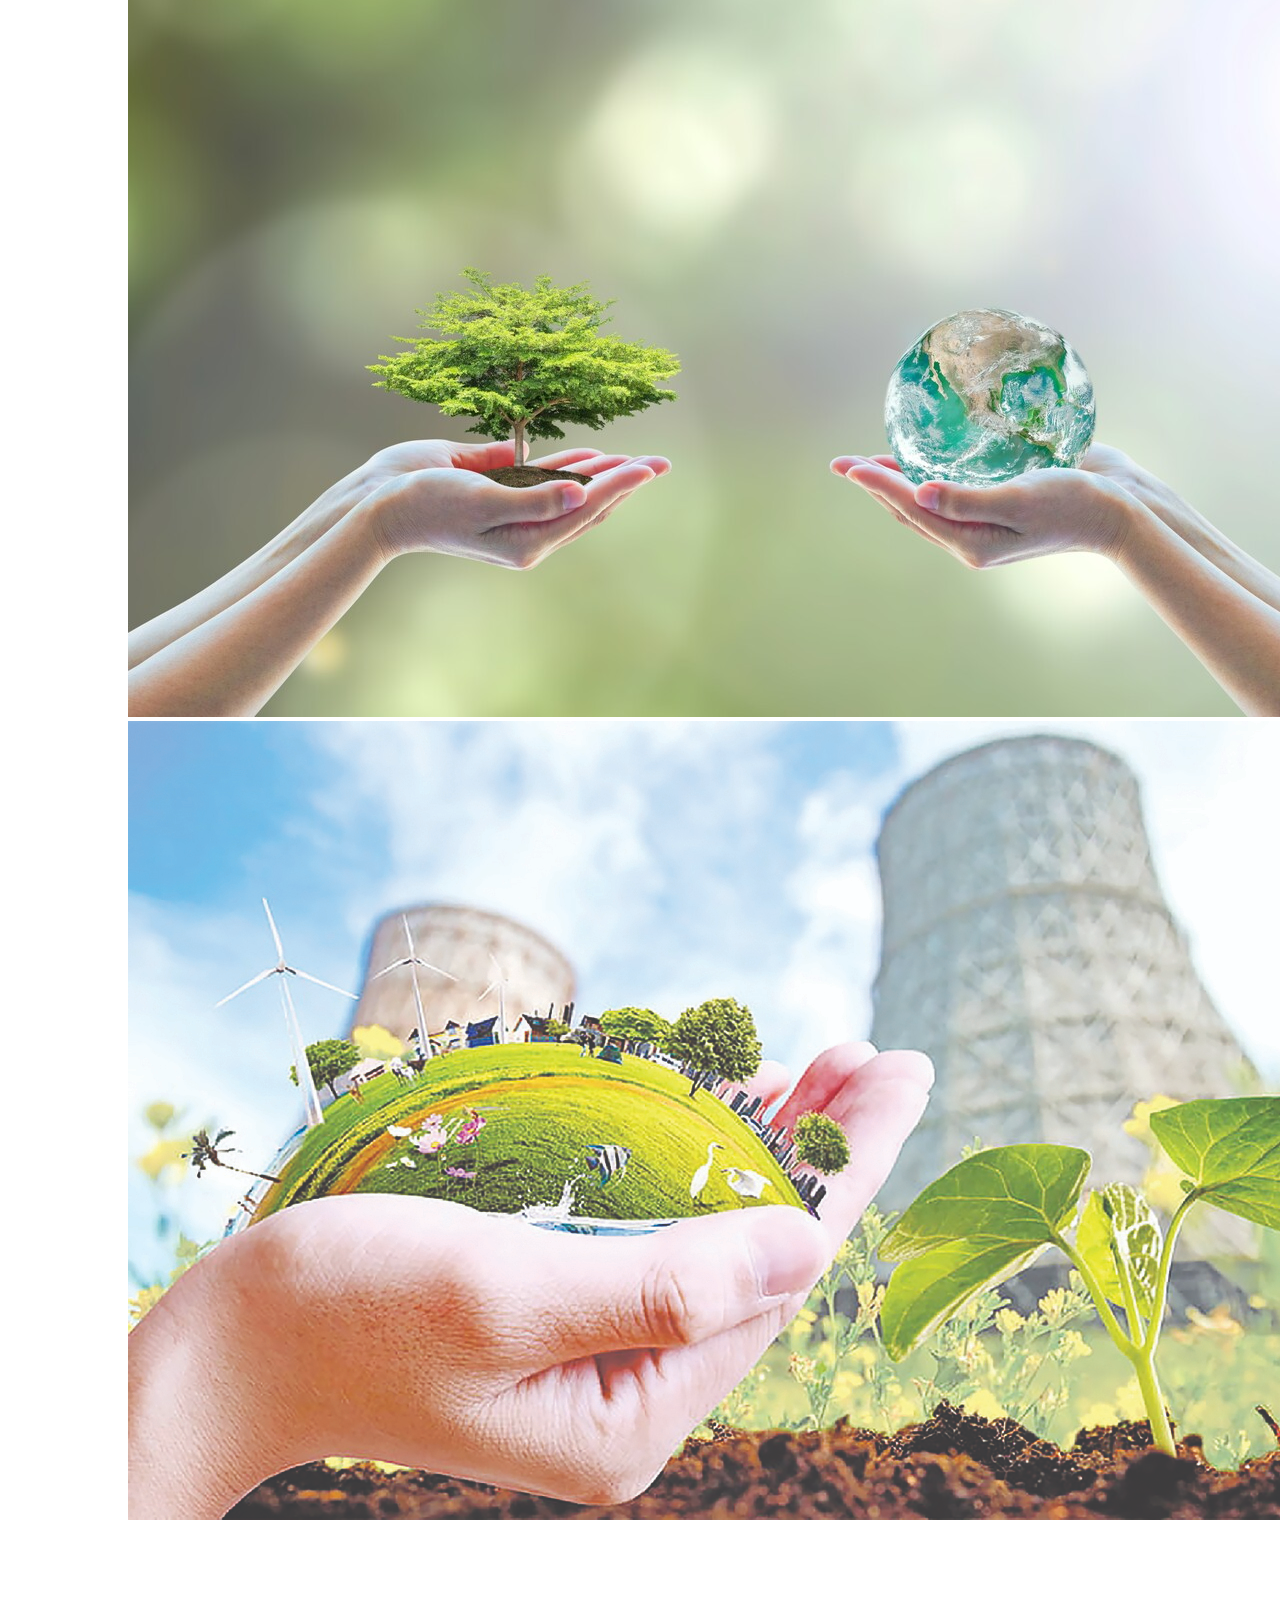
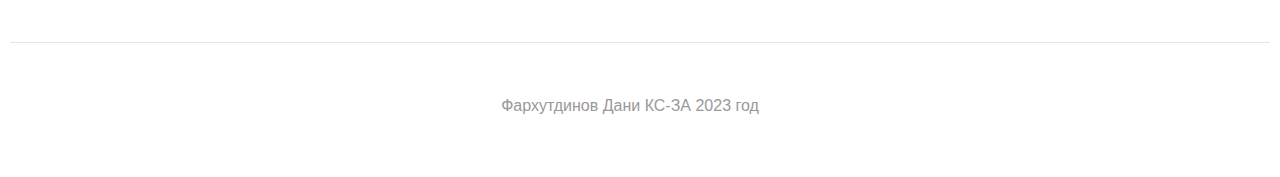
<file: html/3.html>
<!DOCTYPE html>
<html lang="ru">
<head>
        <meta charset="UTF-8">
        <meta name="viewport" content="width=device-width, initial-scale=1.0">
        <link rel="stylesheet" href="../css/main.css">
<link rel="icon" href="../image/logotip.png">
        <title>zache5t</title>
</head>
<body>
<a href="Osnova.html" class="logotip">

                <img src="../image/logotip.png" alt="logotip" class="logotip-img">
        </a>
<nav>
    <ul class="topmenu">
        <li><a href="Osnova.html" class="active">Главная<span class="fa fa-angle-down"></span></a>
            <ul class="submenu">
                <li><a href="../html/gallery.html">Фото</a></li>
                <li><a href="#чуств">Другое<span class="fa fa-angle-down"></span></a>
                    <ul class="submenu">
                        <li><a href="../html/slider.html">Слайдер</a></li>
                        <li><a href="../html/hierarchy.html">Иерархия</a></li>
                    </ul>
                <li><a href="../html/1.html">Понятие экологии</a></li>
                <li><a href="../html/2.html">Проблемы экологии</a></li>
                <li><a href="../html/3.html">Решение проблем экологии</a></li>

            </ul>
        <li>ЭкоВизия<span class="fa fa-angle-down"></span></a>
        </li>
    </ul>
</nav>
<div class="content-wrapper">
    <p><h1>s</h1><p>
    <p><h1>Решение проблем экологии и устойчивого развития</h1><p>
    <p><h2>Решение проблем экологии и устойчивого развития является одним из наиболее актуальных вопросов современного общества. Ниже приведен текст, который может быть использован в реферате или презентации на данную тему:</h2></p>
    <p><h2>"Решение проблем экологии и устойчивого развития представляет собой одно из наиболее важных вызовов, стоящих перед человечеством в настоящее время. С каждым годом уровень загрязнения окружающей среды увеличивается, биоразнообразие уменьшается, а изменения климата становятся все более ощутимыми. Поэтому необходимо разработать и внедрить комплексные стратегии и программы, направленные на решение этих проблем.</h2></p>
    <p><h2>Одним из ключевых аспектов решения экологических проблем является переход к устойчивому развитию. Устойчивое развитие предполагает удовлетворение потребностей нынешнего поколения без ущерба для будущих поколений. Для этого необходимо сбалансировать экономический рост с социальной справедливостью и экологической устойчивостью.</h2></p>
    <p><h2>Одним из ключевых шагов в решении проблем экологии и устойчивого развития является переход к использованию возобновляемых источников энергии, таких как солнечная и ветровая энергия, что позволит снизить зависимость от ископаемых топлив и уменьшить выбросы парниковых газов. Также важно сократить потребление ресурсов, повысить энергоэффективность и разработать технологии очистки сточных вод и отходов.</h2></p>
    <p><h2>Для успешного решения проблем экологии необходимо также проводить масштабные образовательные кампании, направленные на повышение экологической грамотности населения, а также активно включать граждан в процессы принятия решений по сохранению окружающей среды.</h2></p>
    <p><h2>Кроме того, важно проводить научные исследования, направленные на изучение причин и последствий экологических проблем, а также разработку новых технологий и методов решения данных проблем.</h2></p>
    <p><h2>В целом, решение проблем экологии и устойчивого развития требует комплексного подхода, включающего в себя усилия всех сфер общества - от государственных органов до обычных граждан. Только объединенные усилия могут привести к созданию здоровой и устойчивой окружающей среды для будущих поколений."</h2></p>
    <p><h2>Кроме перечисленных выше мер, также важно активно развивать и поддерживать экологически чистые технологии, такие как электромобили, солнечные батареи, биоразлагаемая упаковка и другие инновации, способствующие уменьшению негативного воздействия на окружающую среду.</h2></p>
    <p><h2>Также необходимо улучшать системы управления отходами, включая их переработку и утилизацию, чтобы сократить объемы отходов, попадающих на свалки и загрязняющих окружающую среду.</h2></p>
    <p><h2>Кроме того, важно уделять большее внимание сохранению природных ресурсов, включая леса, водные ресурсы и биоразнообразие, через создание охраняемых территорий, разработку устойчивых методов лесозаготовки и организацию заповедников.</h2></p>
    <img src="gallery/13.jpg" alt="Photo 1">
    <img src="gallery/14.jpg" alt="Photo 1">
</div>

<div class="image-container">
                <div class="image-item">

        <div class="social-buttons">
                <a class="s-footer-customer-type-2__item sb-color-border" href="https://vk.com/irenegadei" target="_blank" aria-label="  Вконтакте  ">  <svg width="24" height="24" viewBox="0 0 24 24" fill="none" xmlns="http://www.w3.org/2000/svg"><g id="social_ic-vk_x24"><path id="ic-vk" fill-rule="evenodd" clip-rule="evenodd" d="M17.7703 13.3585C18.301 13.9307 18.8612 14.4692 19.3372 15.0992C19.5475 15.3791 19.7466 15.668 19.8989 15.9929C20.1147 16.4548 19.9192 16.963 19.5442 16.9906L17.2133 16.9894C16.6121 17.0445 16.1325 16.7772 15.7293 16.3233C15.4066 15.9602 15.1077 15.5739 14.7974 15.1986C14.6702 15.0452 14.537 14.9008 14.3779 14.7868C14.0597 14.5586 13.7835 14.6285 13.6017 14.995C13.4165 15.3678 13.3745 15.7806 13.3563 16.1961C13.3313 16.8023 13.1654 16.9616 12.6141 16.9894C11.4358 17.0507 10.3175 16.8539 9.2787 16.1974C8.36284 15.6187 7.65263 14.8017 7.03447 13.8767C5.83089 12.0757 4.90919 10.0967 4.08081 8.06218C3.89434 7.60381 4.03071 7.35776 4.48864 7.34905C5.24905 7.33273 6.00936 7.33389 6.77067 7.34789C7.07973 7.35288 7.28433 7.54865 7.40366 7.87111C7.81507 8.98833 8.31847 10.0513 8.95036 11.0365C9.11863 11.2988 9.29022 11.5611 9.53456 11.7458C9.80487 11.9502 10.0107 11.8824 10.1378 11.5499C10.2185 11.339 10.2539 11.1119 10.2721 10.886C10.3323 10.109 10.3402 9.33337 10.2346 8.5591C10.1697 8.07588 9.92326 7.76306 9.48667 7.67162C9.26388 7.625 9.29705 7.53344 9.40492 7.393C9.59228 7.15078 9.76849 7 10.1198 7H12.7541C13.1688 7.0904 13.2609 7.29616 13.3177 7.75703L13.3199 10.9887C13.3154 11.1672 13.4006 11.6966 13.6916 11.8147C13.9245 11.8987 14.078 11.693 14.2177 11.5299C14.8484 10.7906 15.2986 9.91686 15.7007 9.01214C15.8792 8.61432 16.0327 8.20117 16.1814 7.78838C16.2916 7.48206 16.4645 7.33134 16.7769 7.33802L19.3122 7.34051C19.3874 7.34051 19.4635 7.34173 19.5363 7.35549C19.9635 7.4359 20.0806 7.63888 19.9486 8.09963C19.7407 8.82252 19.3362 9.42493 18.9407 10.0301C18.5179 10.6763 18.0657 11.3003 17.6464 11.9502C17.2611 12.5438 17.2917 12.843 17.7703 13.3585V13.3585Z" fill="currentColor"></path></g></svg>                 </a>
                <a class="s-footer-customer-type-2__item sb-color-border" href="https://ok.ru/ecology.earth?ysclid=lqjnaa4ill597683969" target="_blank" aria-label="  Одноклассники ">    <svg width="24" height="24" viewBox="0 0 24 24" fill="none" xmlns="http://www.w3.org/2000/svg"><g id="social_ic-ok_x24"><path id="ic-ok" fill-rule="evenodd" clip-rule="evenodd" d="M11.7849 12.1778C9.55574 12.1701 7.72781 10.3178 7.74081 8.07983C7.75364 5.81716 9.58275 3.99376 11.8339 4.00002C14.0896 4.00611 15.9001 5.85574 15.8888 8.14193C15.8774 10.3753 14.0368 12.1855 11.7849 12.1778ZM11.1802 15.3415C9.88921 15.2141 8.72516 14.9132 7.72854 14.1757C7.70375 14.1573 7.6788 14.1391 7.65384 14.1208C7.55429 14.0479 7.45459 13.975 7.36436 13.893C6.92815 13.4966 6.88419 13.0426 7.22936 12.5748C7.52465 12.1744 8.02034 12.0673 8.53557 12.2972C8.63533 12.3417 8.73039 12.3974 8.82144 12.4571C10.6788 13.6646 13.2303 13.698 15.0947 12.5114C15.2794 12.3774 15.4768 12.2681 15.7057 12.2124C16.1506 12.1043 16.5655 12.2589 16.8043 12.6272C17.0771 13.0479 17.0736 13.4585 16.7375 13.7851C16.2219 14.2858 15.6019 14.648 14.9129 14.9009C14.2615 15.1398 13.5479 15.2601 12.8417 15.34L12.9133 15.4139L12.9133 15.414C12.9749 15.4778 13.0155 15.5198 13.0652 15.5671C13.4145 15.8992 13.7645 16.2308 14.1144 16.5625C14.7249 17.1411 15.3355 17.7197 15.943 18.301C16.2687 18.6125 16.3367 18.9989 16.1574 19.3613C15.9614 19.7573 15.5225 20.0179 15.0922 19.99C14.8196 19.9722 14.607 19.8438 14.4181 19.6638C14.181 19.438 13.9424 19.2136 13.7038 18.9891C13.2143 18.5288 12.7249 18.0684 12.2482 17.5964C12.0419 17.3923 11.9426 17.4309 11.7605 17.6082C11.0325 18.3173 10.2926 19.0155 9.5484 19.7098C9.21422 20.0216 8.81655 20.0777 8.429 19.8996C8.01703 19.7106 7.75488 19.3128 7.77511 18.9129C7.78907 18.6424 7.92965 18.4358 8.12586 18.2505C8.89047 17.5281 9.65338 16.8042 10.4161 16.0804L10.968 15.5569C11.0065 15.5201 11.0435 15.4819 11.0875 15.4365L11.0875 15.4365C11.115 15.4082 11.1452 15.377 11.1802 15.3415ZM11.8177 6.0884C12.9241 6.08942 13.807 6.97405 13.8109 8.08525C13.8146 9.19628 12.9341 10.0867 11.828 10.0906C10.7185 10.0946 9.82804 9.21624 9.81977 8.10927C9.81116 6.98792 10.702 6.08722 11.8177 6.0884Z" fill="currentColor"></path></g></svg>               </a>
                <a class="s-footer-customer-type-2__item sb-color-border" href="https://www.youtube.com/channel/UCSNPFFa9JH0hOpBU5_k0sng" aria-label="  Youtube ">          <svg width="24" height="24" viewBox="0 0 24 24" fill="none" xmlns="http://www.w3.org/2000/svg"><g id="social_ic-youtube_x24"><path id="ic-youtube" fill-rule="evenodd" clip-rule="evenodd" d="M19.3764 7.03011C18.7988 6.29845 17.7325 6 15.6961 6H8.30379C6.22075 6 5.13636 6.3177 4.56098 7.09667C4 7.85616 4 8.97522 4 10.524V13.476C4 16.4766 4.6656 18 8.30379 18H15.6961C17.4621 18 18.4407 17.7366 19.0738 17.0909C19.723 16.4288 20 15.3477 20 13.476V10.524C20 8.89068 19.9566 7.76502 19.3764 7.03011ZM14.2721 12.4076L10.9153 14.2772C10.8402 14.319 10.7581 14.3398 10.6762 14.3398C10.5834 14.3398 10.4908 14.3131 10.4088 14.2602C10.2543 14.1605 10.1601 13.9821 10.1601 13.7897V10.0624C10.1601 9.87036 10.2541 9.69214 10.4082 9.59237C10.5624 9.49259 10.7541 9.48577 10.9141 9.57432L14.2709 11.4319C14.4417 11.5264 14.5489 11.7143 14.5492 11.9193C14.5494 12.1245 14.4426 12.3126 14.2721 12.4076Z" fill="currentColor"></path></g></svg>         </a>
        </div>
        <div class="content">
        </div>
        <script src="../script/script.js"></script>
</body>
<footer class="footer">
    <div class="footer__addr">
        <h3 class="footer__logo"></h3>
        <address>
            Фархутдинов Дани КС-ЗА 2023 год<br>
        </address>
    </div>
</html>
</file>
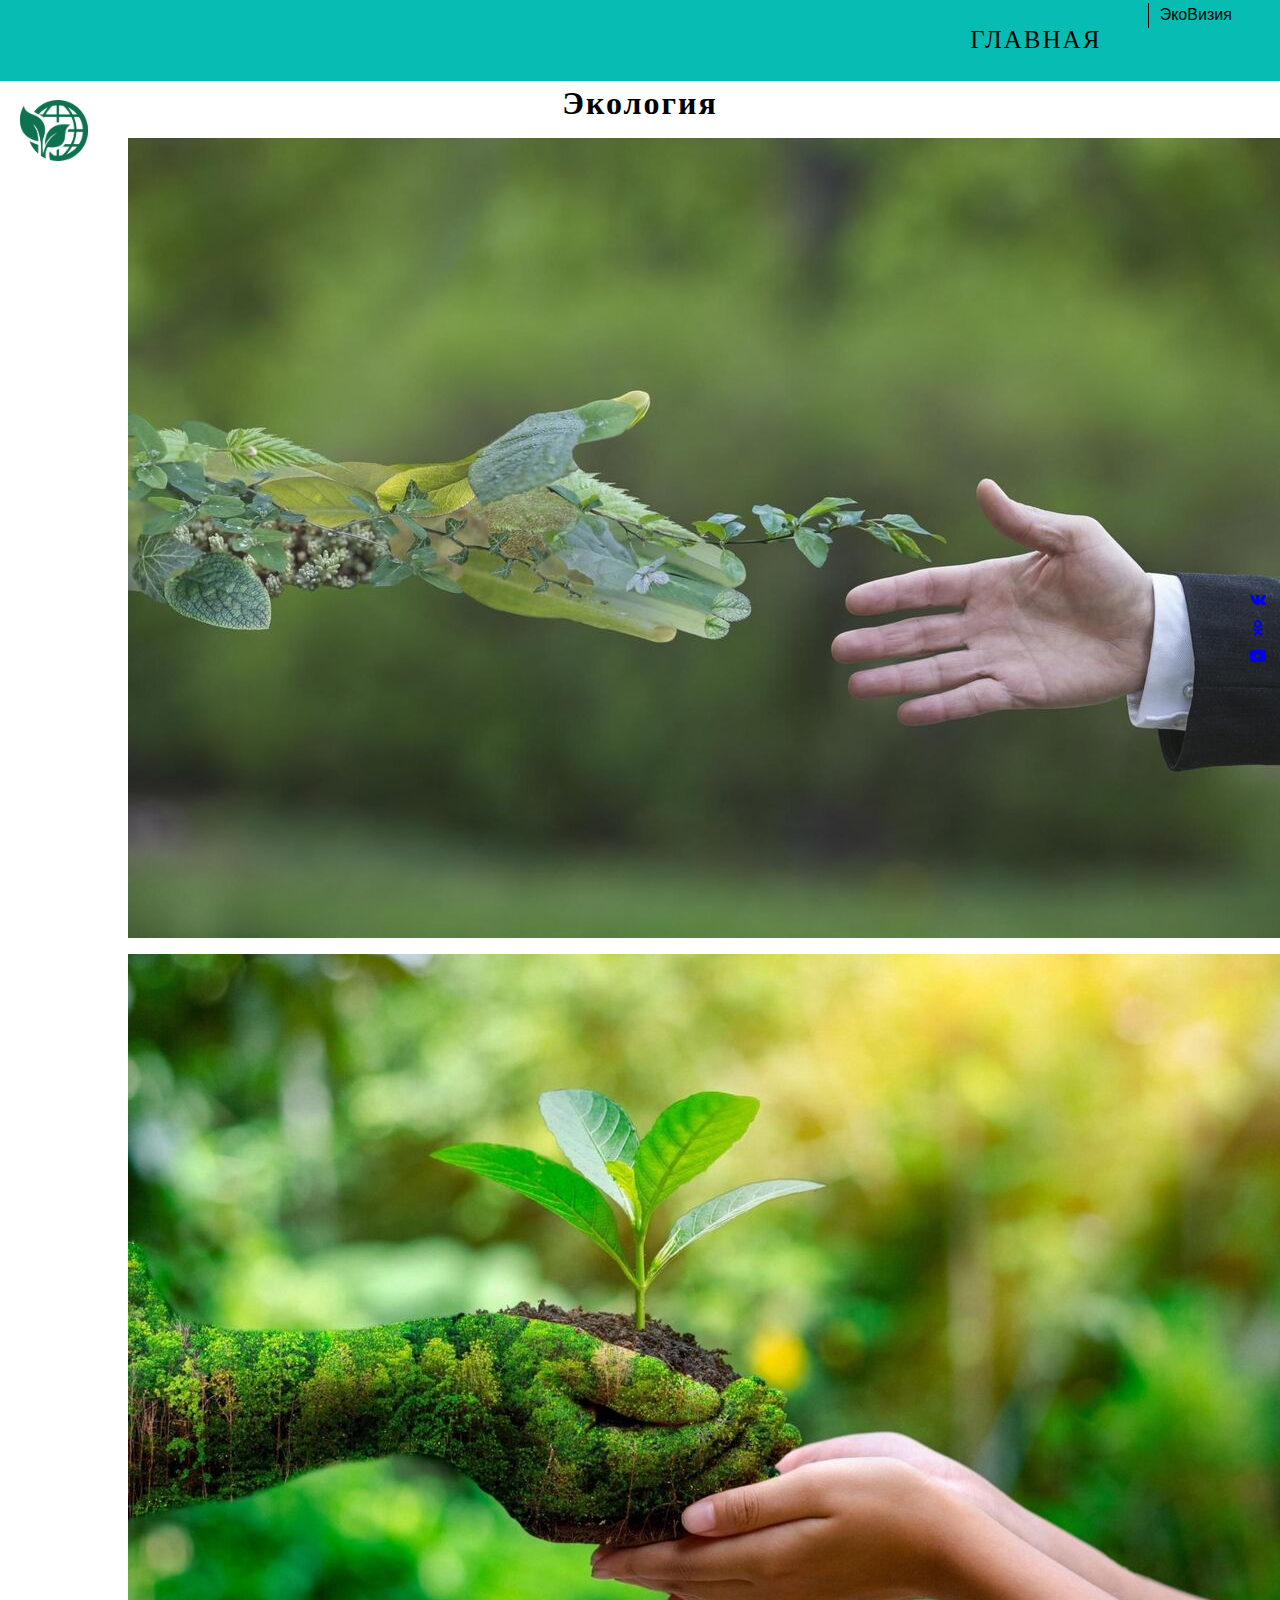
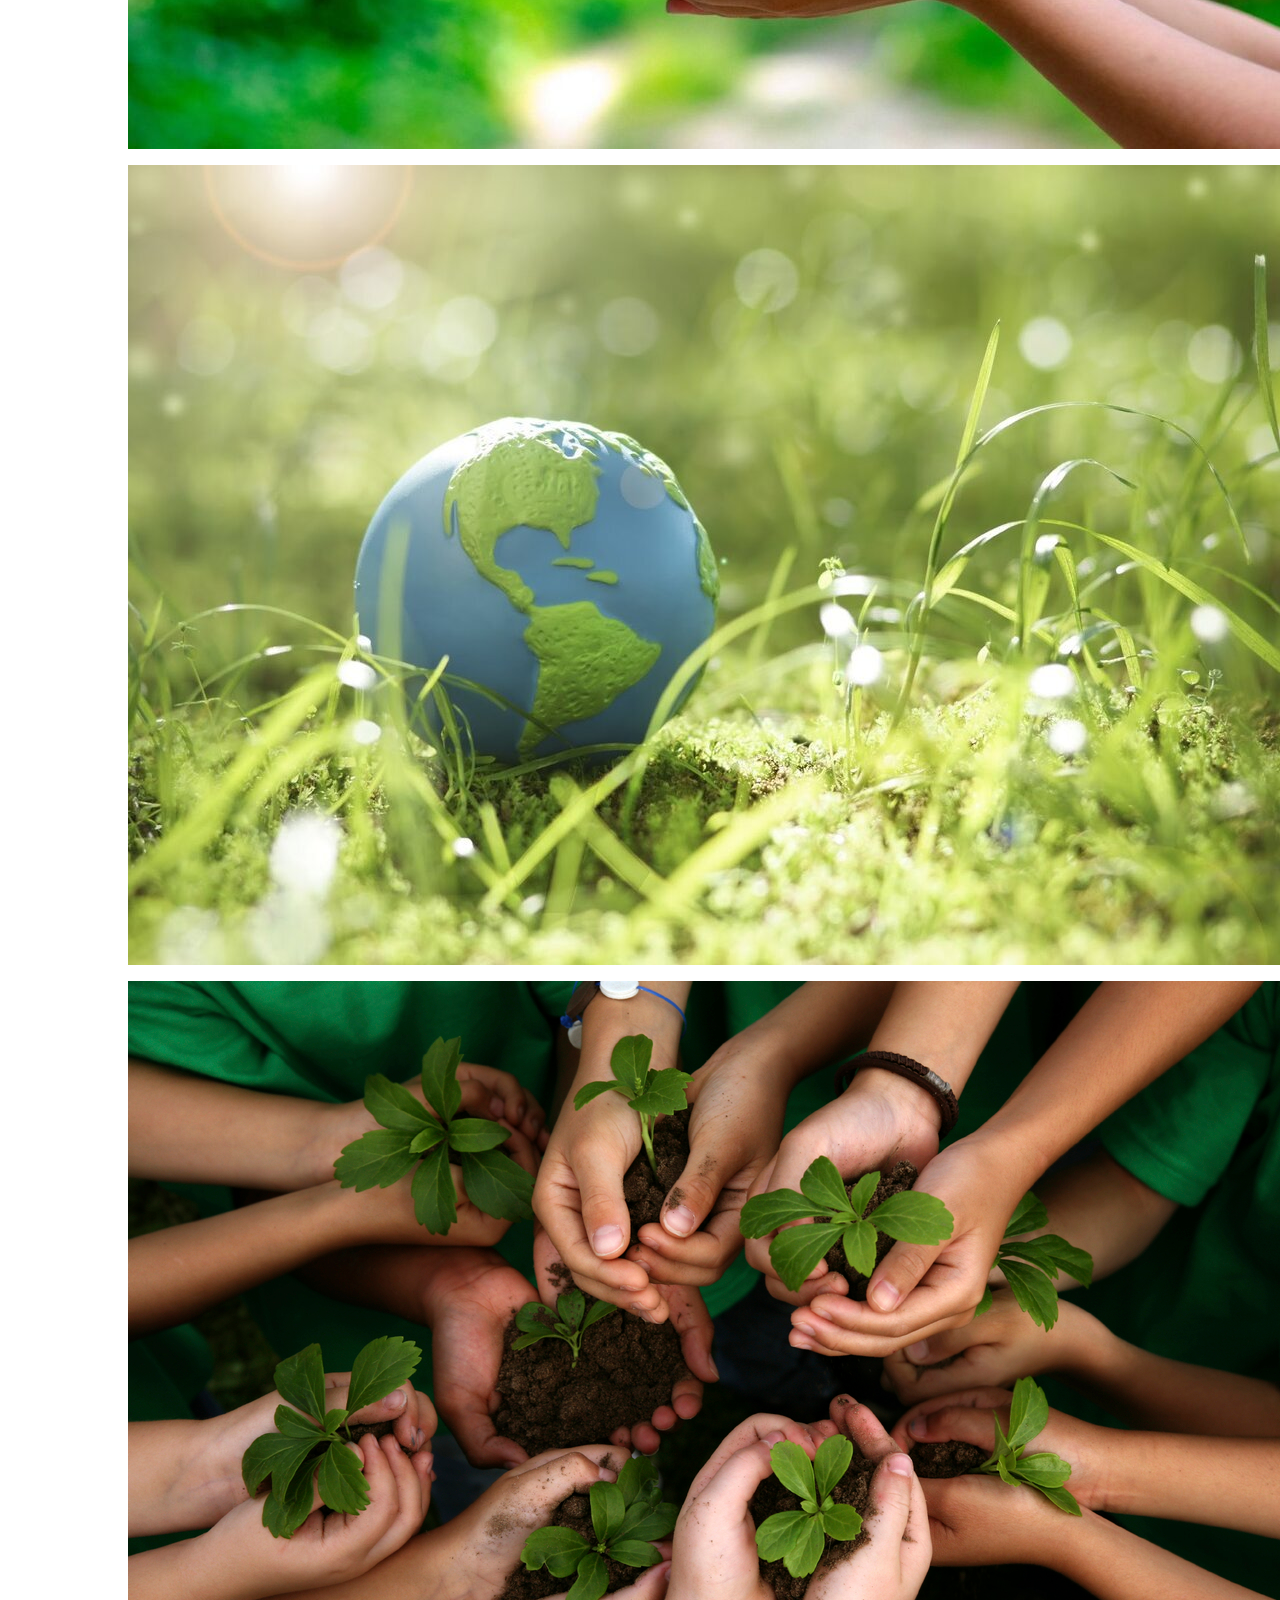
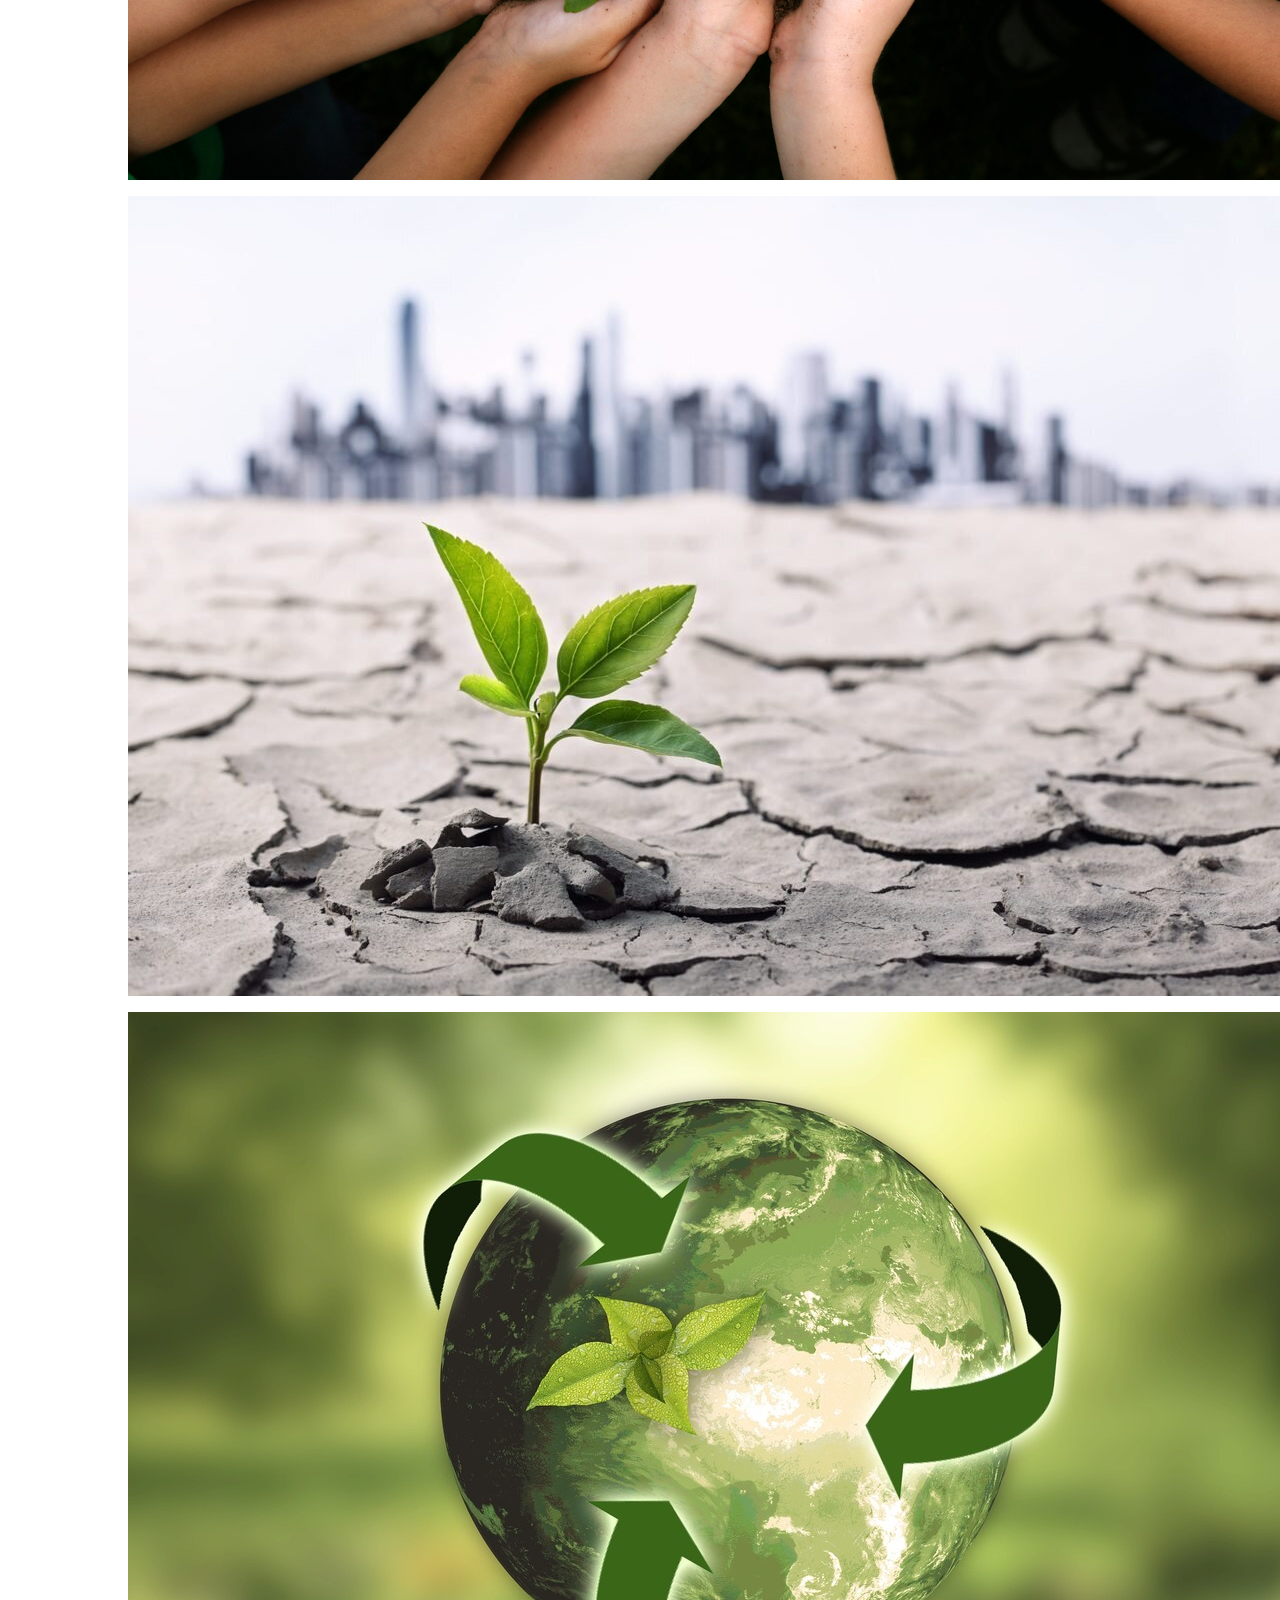
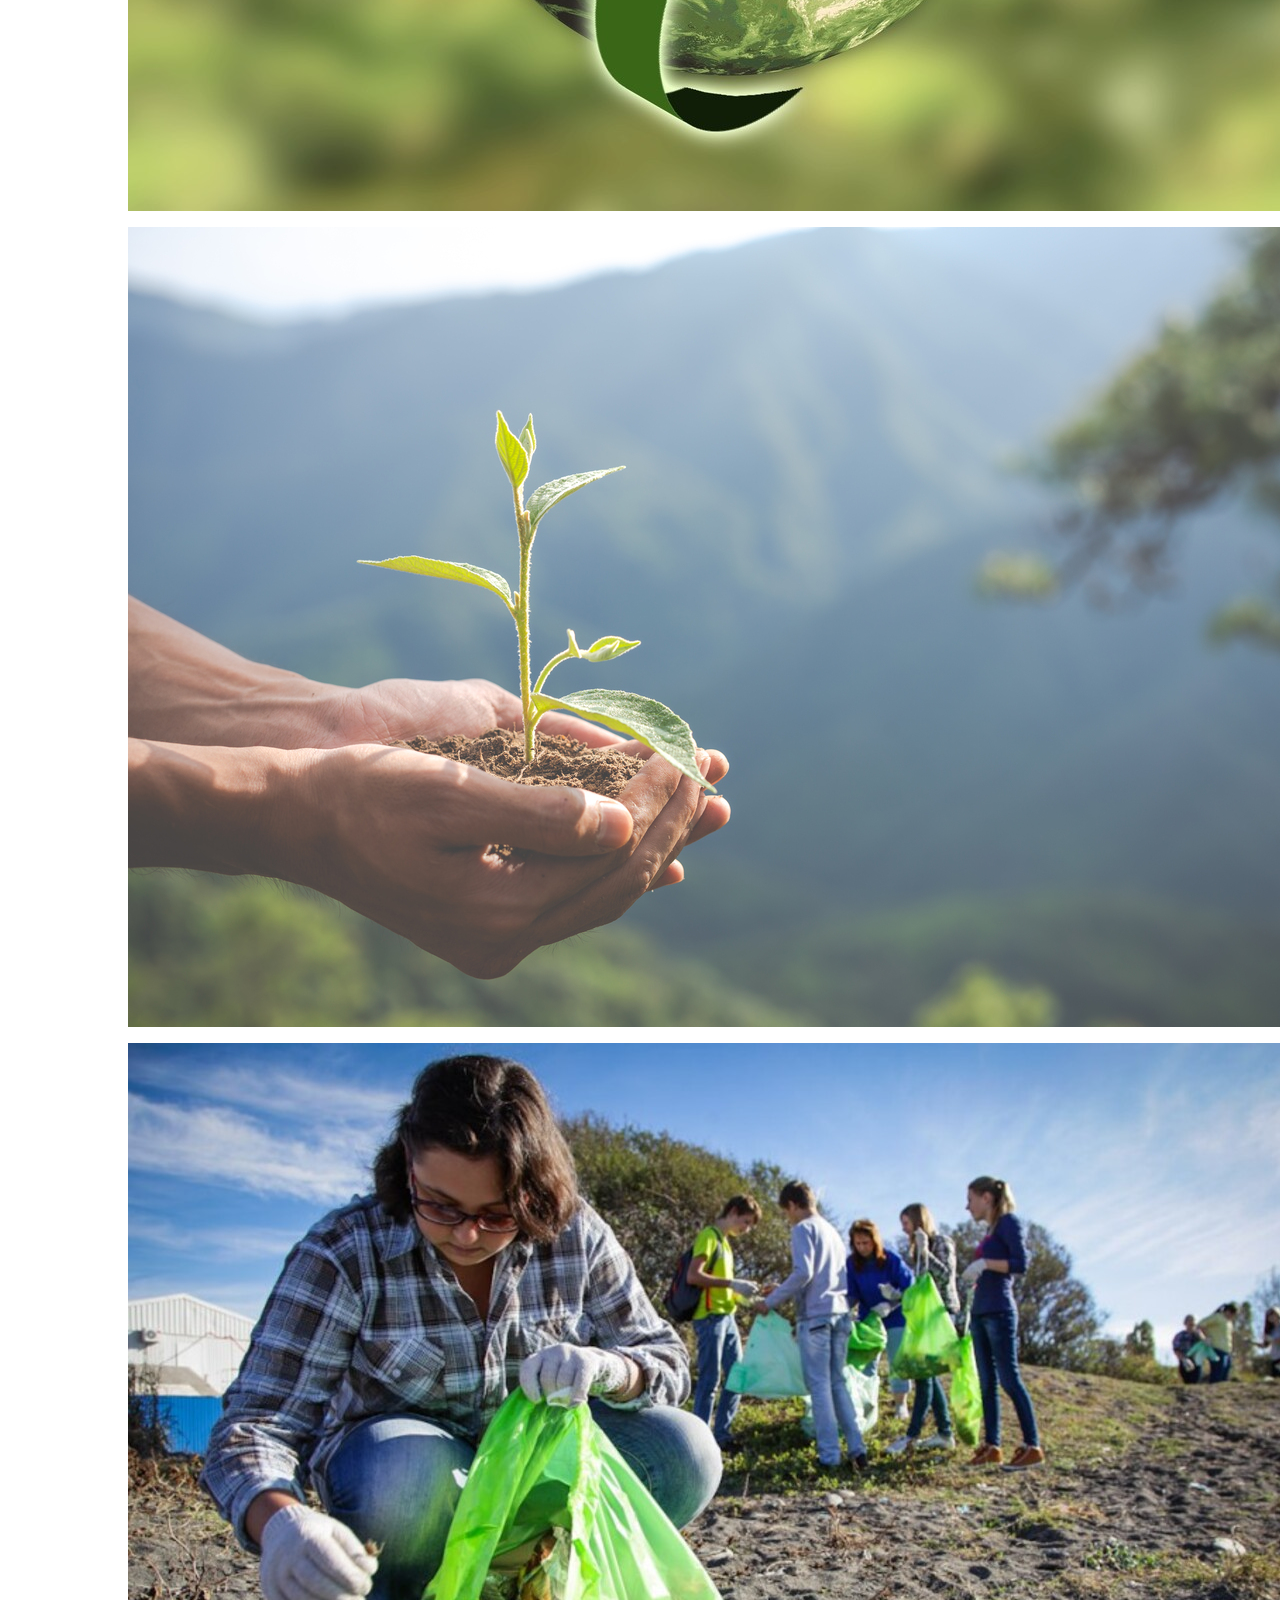
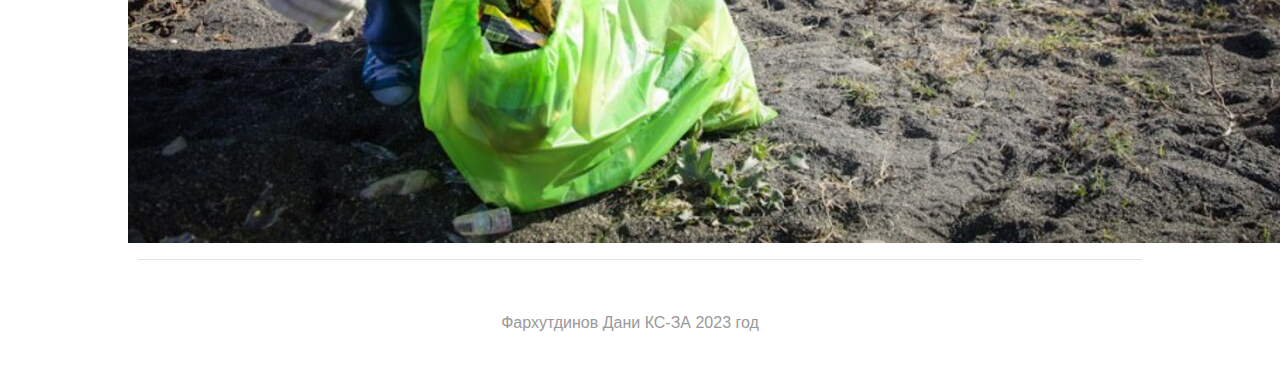
<file: html/gallery.html>
<!DOCTYPE html>
<html lang="ru">
<head>
        <meta charset="UTF-8">
        <meta name="viewport" content="width=device-width, initial-scale=1.0">
        <link rel="stylesheet" href="../css/main.css">
<link rel="icon" href="../image/logotip.png">
        <title>zache5t</title>
</head>
<body>
<a href="Osnova.html" class="logotip">

                <img src="../image/logotip.png" alt="logotip" class="logotip-img">
        </a>
<nav>
    <ul class="topmenu">
        <li><a href="Osnova.html" class="active">Главная<span class="fa fa-angle-down"></span></a>
            <ul class="submenu">
                <li><a href="../html/gallery.html">Фото</a></li>
                <li><a href="#чуств">Другое<span class="fa fa-angle-down"></span></a>
                    <ul class="submenu">
                        <li><a href="../html/slider.html">Слайдер</a></li>
                        <li><a href="../html/hierarchy.html">Иерархия</a></li>
                    </ul>
                <li><a href="../html/1.html">Понятие экологии</a></li>
                <li><a href="../html/2.html">Проблемы экологии</a></li>
                <li><a href="../html/3.html">Решение проблем экологии</a></li>

            </ul>
        <li>ЭкоВизия<span class="fa fa-angle-down"></span></a>
        </li>
    </ul>
</nav>
<div class="content-wrapper">
    <p><h1>s</h1><p>
    <p><h1>Экология</h1><p>

    <h1></h1>
<div class="image-container">
    <img src="gallery/1.jpg" align="center">
    <p></p>
    <img src="gallery/9.jpg" align="center">
    <p></p>
    <img src="gallery/3.jpg" align="center">
    <p></p>
    <img src="gallery/4.jpg" align="center">
    <p></p>
    <img src="gallery/5.jpg" align="center">
    <p></p>
    <img src="gallery/6.jpg" align="center">
    <p></p>
    <img src="gallery/7.jpg" align="center">
    <p></p>
    <img src="gallery/8.jpg" align="center">
    <p></p>

<div class="image-container">
                <div class="image-item">

        <div class="social-buttons">
                <a class="s-footer-customer-type-2__item sb-color-border" href="https://vk.com/irenegadei" target="_blank" aria-label="  Вконтакте  ">  <svg width="24" height="24" viewBox="0 0 24 24" fill="none" xmlns="http://www.w3.org/2000/svg"><g id="social_ic-vk_x24"><path id="ic-vk" fill-rule="evenodd" clip-rule="evenodd" d="M17.7703 13.3585C18.301 13.9307 18.8612 14.4692 19.3372 15.0992C19.5475 15.3791 19.7466 15.668 19.8989 15.9929C20.1147 16.4548 19.9192 16.963 19.5442 16.9906L17.2133 16.9894C16.6121 17.0445 16.1325 16.7772 15.7293 16.3233C15.4066 15.9602 15.1077 15.5739 14.7974 15.1986C14.6702 15.0452 14.537 14.9008 14.3779 14.7868C14.0597 14.5586 13.7835 14.6285 13.6017 14.995C13.4165 15.3678 13.3745 15.7806 13.3563 16.1961C13.3313 16.8023 13.1654 16.9616 12.6141 16.9894C11.4358 17.0507 10.3175 16.8539 9.2787 16.1974C8.36284 15.6187 7.65263 14.8017 7.03447 13.8767C5.83089 12.0757 4.90919 10.0967 4.08081 8.06218C3.89434 7.60381 4.03071 7.35776 4.48864 7.34905C5.24905 7.33273 6.00936 7.33389 6.77067 7.34789C7.07973 7.35288 7.28433 7.54865 7.40366 7.87111C7.81507 8.98833 8.31847 10.0513 8.95036 11.0365C9.11863 11.2988 9.29022 11.5611 9.53456 11.7458C9.80487 11.9502 10.0107 11.8824 10.1378 11.5499C10.2185 11.339 10.2539 11.1119 10.2721 10.886C10.3323 10.109 10.3402 9.33337 10.2346 8.5591C10.1697 8.07588 9.92326 7.76306 9.48667 7.67162C9.26388 7.625 9.29705 7.53344 9.40492 7.393C9.59228 7.15078 9.76849 7 10.1198 7H12.7541C13.1688 7.0904 13.2609 7.29616 13.3177 7.75703L13.3199 10.9887C13.3154 11.1672 13.4006 11.6966 13.6916 11.8147C13.9245 11.8987 14.078 11.693 14.2177 11.5299C14.8484 10.7906 15.2986 9.91686 15.7007 9.01214C15.8792 8.61432 16.0327 8.20117 16.1814 7.78838C16.2916 7.48206 16.4645 7.33134 16.7769 7.33802L19.3122 7.34051C19.3874 7.34051 19.4635 7.34173 19.5363 7.35549C19.9635 7.4359 20.0806 7.63888 19.9486 8.09963C19.7407 8.82252 19.3362 9.42493 18.9407 10.0301C18.5179 10.6763 18.0657 11.3003 17.6464 11.9502C17.2611 12.5438 17.2917 12.843 17.7703 13.3585V13.3585Z" fill="currentColor"></path></g></svg>                 </a>
                <a class="s-footer-customer-type-2__item sb-color-border" href="https://ok.ru/ecology.earth?ysclid=lqjnaa4ill597683969" target="_blank" aria-label="  Одноклассники ">    <svg width="24" height="24" viewBox="0 0 24 24" fill="none" xmlns="http://www.w3.org/2000/svg"><g id="social_ic-ok_x24"><path id="ic-ok" fill-rule="evenodd" clip-rule="evenodd" d="M11.7849 12.1778C9.55574 12.1701 7.72781 10.3178 7.74081 8.07983C7.75364 5.81716 9.58275 3.99376 11.8339 4.00002C14.0896 4.00611 15.9001 5.85574 15.8888 8.14193C15.8774 10.3753 14.0368 12.1855 11.7849 12.1778ZM11.1802 15.3415C9.88921 15.2141 8.72516 14.9132 7.72854 14.1757C7.70375 14.1573 7.6788 14.1391 7.65384 14.1208C7.55429 14.0479 7.45459 13.975 7.36436 13.893C6.92815 13.4966 6.88419 13.0426 7.22936 12.5748C7.52465 12.1744 8.02034 12.0673 8.53557 12.2972C8.63533 12.3417 8.73039 12.3974 8.82144 12.4571C10.6788 13.6646 13.2303 13.698 15.0947 12.5114C15.2794 12.3774 15.4768 12.2681 15.7057 12.2124C16.1506 12.1043 16.5655 12.2589 16.8043 12.6272C17.0771 13.0479 17.0736 13.4585 16.7375 13.7851C16.2219 14.2858 15.6019 14.648 14.9129 14.9009C14.2615 15.1398 13.5479 15.2601 12.8417 15.34L12.9133 15.4139L12.9133 15.414C12.9749 15.4778 13.0155 15.5198 13.0652 15.5671C13.4145 15.8992 13.7645 16.2308 14.1144 16.5625C14.7249 17.1411 15.3355 17.7197 15.943 18.301C16.2687 18.6125 16.3367 18.9989 16.1574 19.3613C15.9614 19.7573 15.5225 20.0179 15.0922 19.99C14.8196 19.9722 14.607 19.8438 14.4181 19.6638C14.181 19.438 13.9424 19.2136 13.7038 18.9891C13.2143 18.5288 12.7249 18.0684 12.2482 17.5964C12.0419 17.3923 11.9426 17.4309 11.7605 17.6082C11.0325 18.3173 10.2926 19.0155 9.5484 19.7098C9.21422 20.0216 8.81655 20.0777 8.429 19.8996C8.01703 19.7106 7.75488 19.3128 7.77511 18.9129C7.78907 18.6424 7.92965 18.4358 8.12586 18.2505C8.89047 17.5281 9.65338 16.8042 10.4161 16.0804L10.968 15.5569C11.0065 15.5201 11.0435 15.4819 11.0875 15.4365L11.0875 15.4365C11.115 15.4082 11.1452 15.377 11.1802 15.3415ZM11.8177 6.0884C12.9241 6.08942 13.807 6.97405 13.8109 8.08525C13.8146 9.19628 12.9341 10.0867 11.828 10.0906C10.7185 10.0946 9.82804 9.21624 9.81977 8.10927C9.81116 6.98792 10.702 6.08722 11.8177 6.0884Z" fill="currentColor"></path></g></svg>               </a>
                <a class="s-footer-customer-type-2__item sb-color-border" href="https://www.youtube.com/channel/UCSNPFFa9JH0hOpBU5_k0sng" aria-label="  Youtube ">          <svg width="24" height="24" viewBox="0 0 24 24" fill="none" xmlns="http://www.w3.org/2000/svg"><g id="social_ic-youtube_x24"><path id="ic-youtube" fill-rule="evenodd" clip-rule="evenodd" d="M19.3764 7.03011C18.7988 6.29845 17.7325 6 15.6961 6H8.30379C6.22075 6 5.13636 6.3177 4.56098 7.09667C4 7.85616 4 8.97522 4 10.524V13.476C4 16.4766 4.6656 18 8.30379 18H15.6961C17.4621 18 18.4407 17.7366 19.0738 17.0909C19.723 16.4288 20 15.3477 20 13.476V10.524C20 8.89068 19.9566 7.76502 19.3764 7.03011ZM14.2721 12.4076L10.9153 14.2772C10.8402 14.319 10.7581 14.3398 10.6762 14.3398C10.5834 14.3398 10.4908 14.3131 10.4088 14.2602C10.2543 14.1605 10.1601 13.9821 10.1601 13.7897V10.0624C10.1601 9.87036 10.2541 9.69214 10.4082 9.59237C10.5624 9.49259 10.7541 9.48577 10.9141 9.57432L14.2709 11.4319C14.4417 11.5264 14.5489 11.7143 14.5492 11.9193C14.5494 12.1245 14.4426 12.3126 14.2721 12.4076Z" fill="currentColor"></path></g></svg>         </a>
        </div>
        <div class="content">
        </div>
        <script src="../script/script.js"></script>
</body>
<footer class="footer">
    <div class="footer__addr">
        <h3 class="footer__logo"></h3>
        <address>
            Фархутдинов Дани КС-ЗА 2023 год<br>
        </address>
    </div>
</html>
</file>
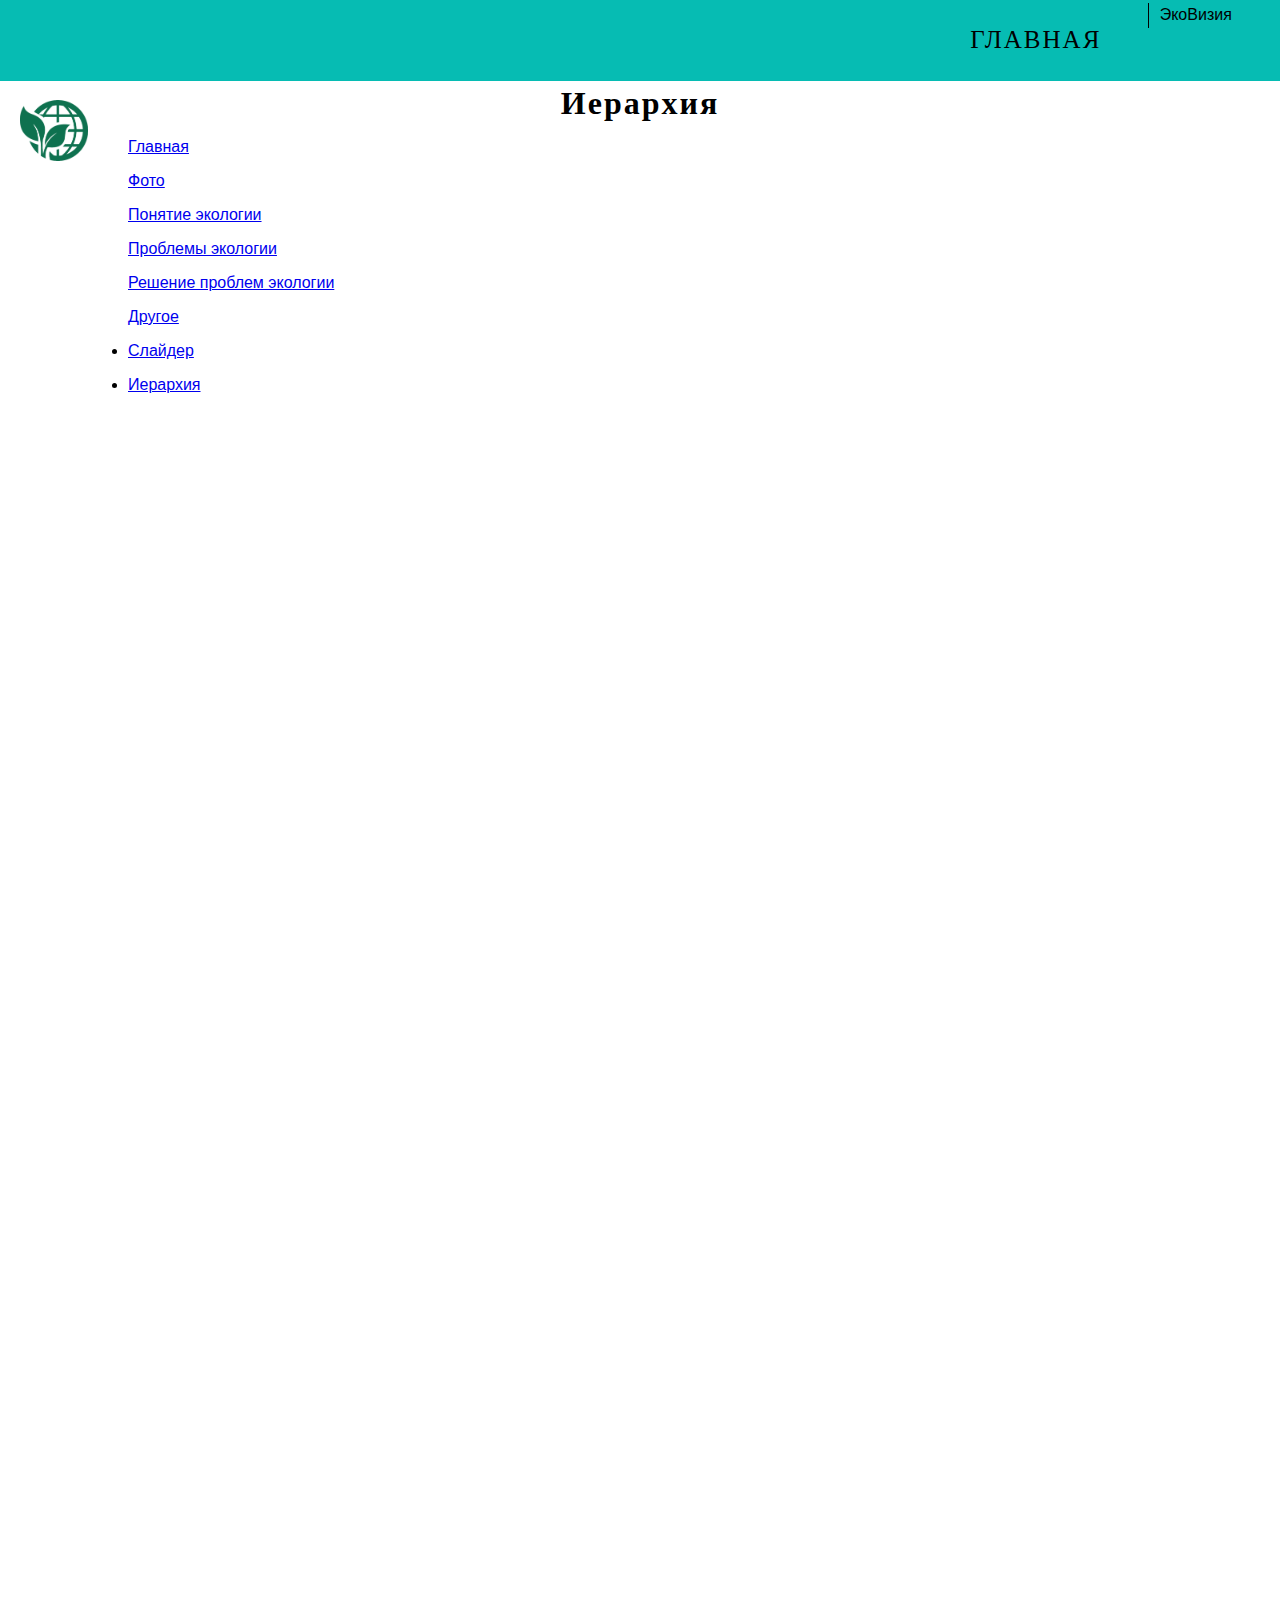
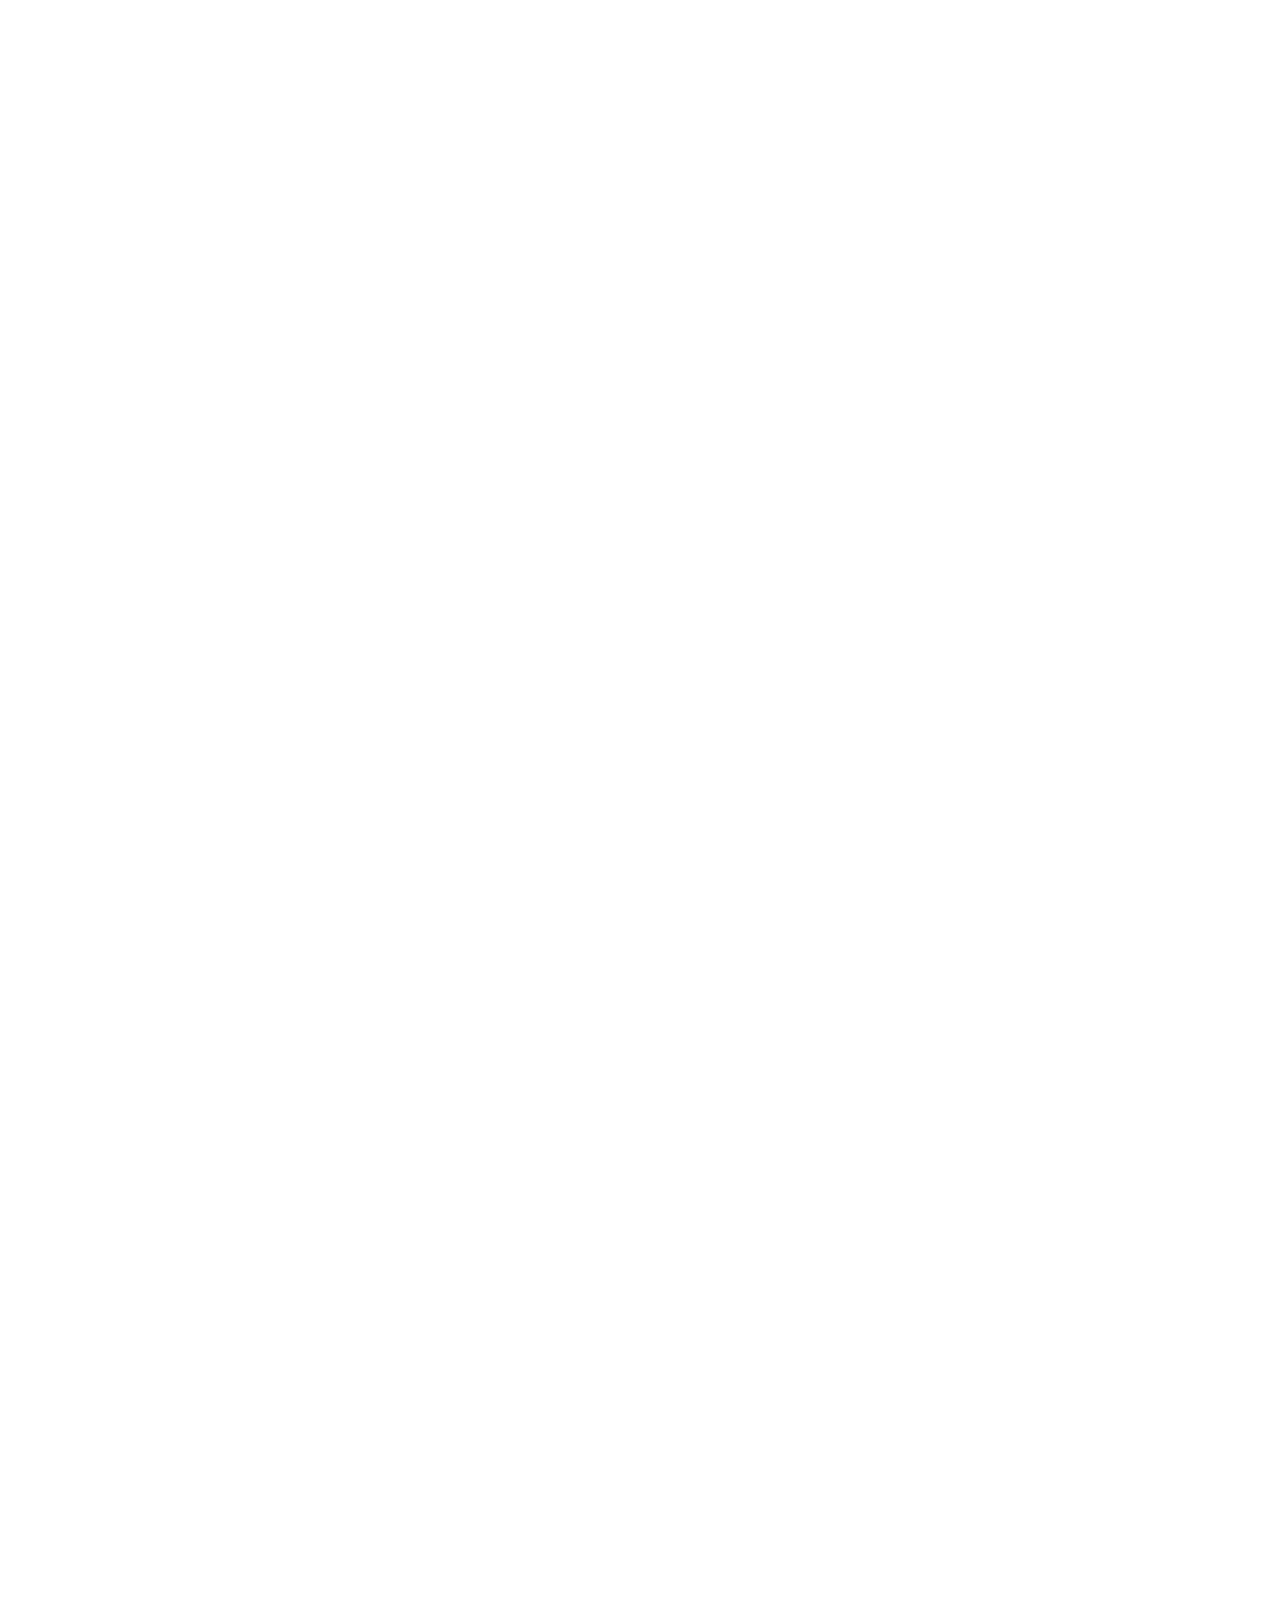
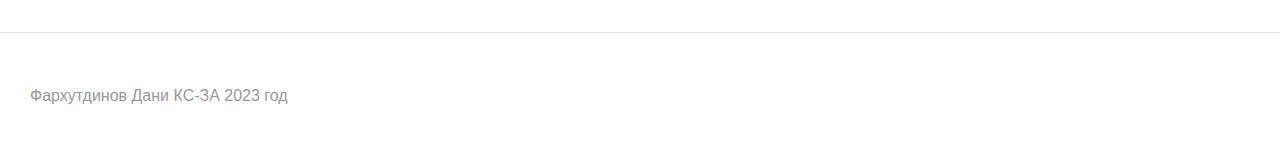
<file: html/hierarchy.html>
<!DOCTYPE html>
<html lang="ru">
<head>
        <meta charset="UTF-8">
        <meta name="viewport" content="width=device-width, initial-scale=1.0">
        <link rel="stylesheet" href="../css/main.css">
<link rel="icon" href="../image/logotip.png">
        <title>zache5t</title>
</head>
<body>
<a href="Osnova.html" class="logotip">

                <img src="../image/logotip.png" alt="logotip" class="logotip-img">
        </a>
<nav>
    <ul class="topmenu">
        <li><a href="Osnova.html" class="active">Главная<span class="fa fa-angle-down"></span></a>
            <ul class="submenu">
                <li><a href="../html/gallery.html">Фото</a></li>
                <li><a href="#чуств">Другое<span class="fa fa-angle-down"></span></a>
                    <ul class="submenu">
                        <li><a href="../html/slider.html">Слайдер</a></li>
                        <li><a href="../html/hierarchy.html">Иерархия</a></li>
                    </ul>
                <li><a href="../html/1.html">Понятие экологии</a></li>
                <li><a href="../html/2.html">Проблемы экологии</a></li>
                <li><a href="../html/3.html">Решение проблем экологии</a></li>

            </ul>
        <li>ЭкоВизия<span class="fa fa-angle-down"></span></a>
        </li>
    </ul>
</nav>
<div class="content-wrapper">
     <p><h1>s</h1><p>
    <p><h1>Иерархия</h1><p>
    <p><a href="Osnova.html">Главная</a></p>
        <p><a href="../html/gallery.html">Фото</a></p>
        <p><a href="../html/1.html">Понятие экологии</a></p>
        <p><a href="../html/2.html">Проблемы экологии</a></p>
        <p><a href="../html/3.html">Решение проблем экологии</a> </p>
        <p><a href="#чуств">Другое<span class="fa fa-angle-down"></span></a></p>
            <p><li><a href="../html/slider.html">Слайдер</a></li></p>
            <p><li><a href="../html/hierarchy.html">Иерархия</a></li></p>

</div>



</body>
<footer class="footer">
    <div class="footer__addr">
        <h3 class="footer__logo"></h3>
        <address>
            Фархутдинов Дани КС-ЗА 2023 год<br>
        </address>
    </div>
</html>
</file>
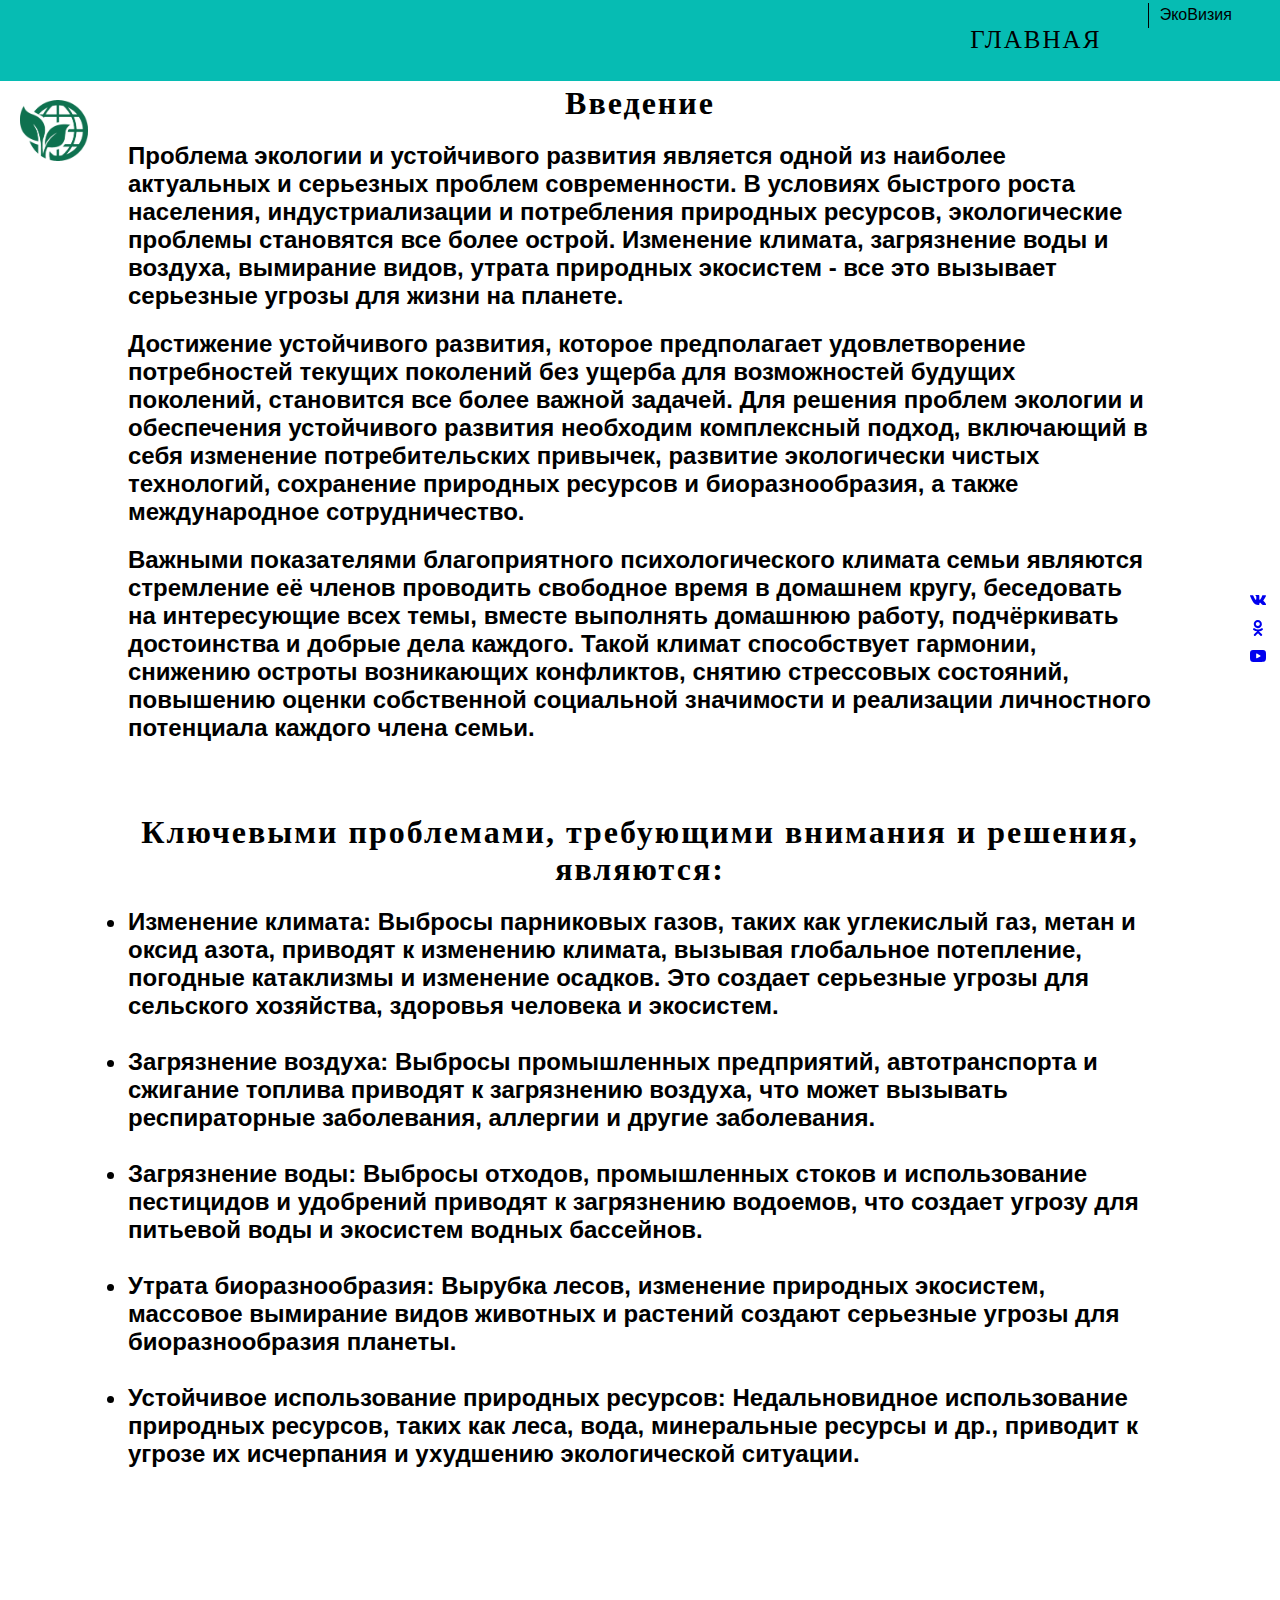
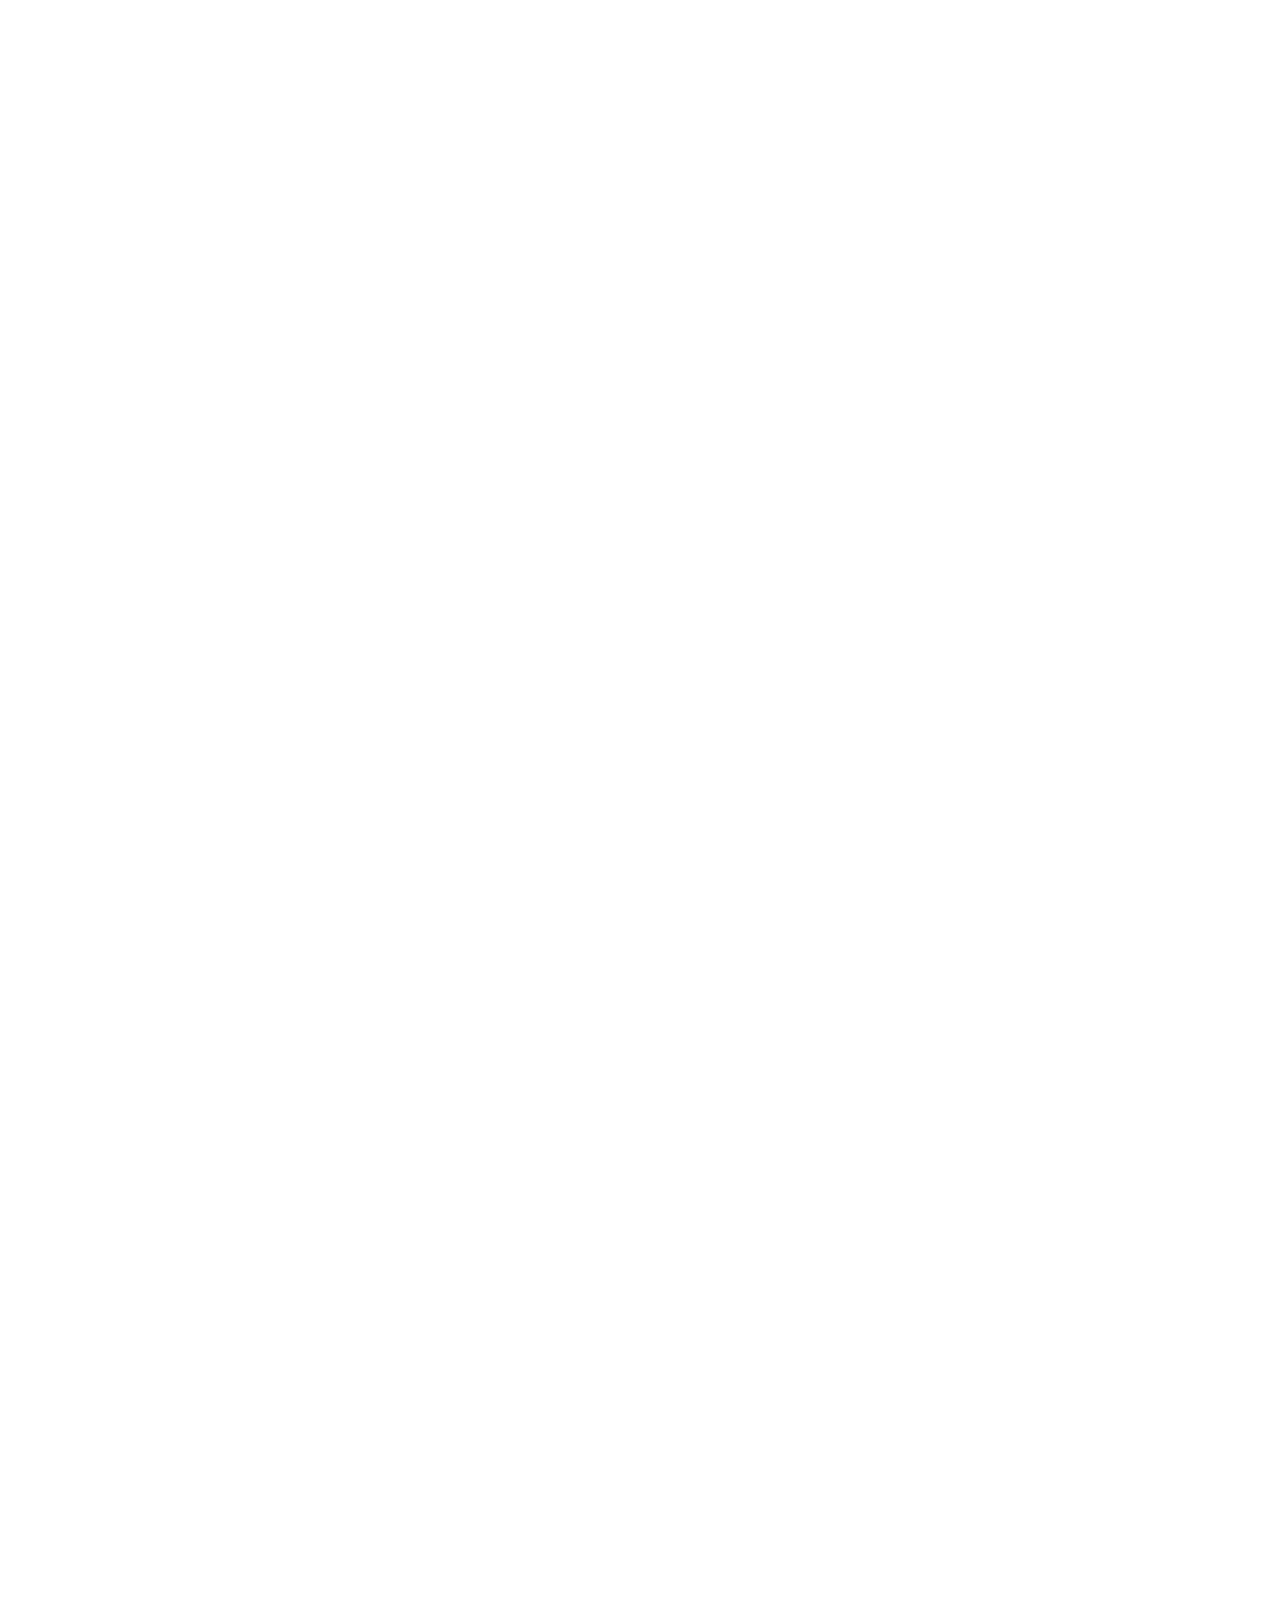
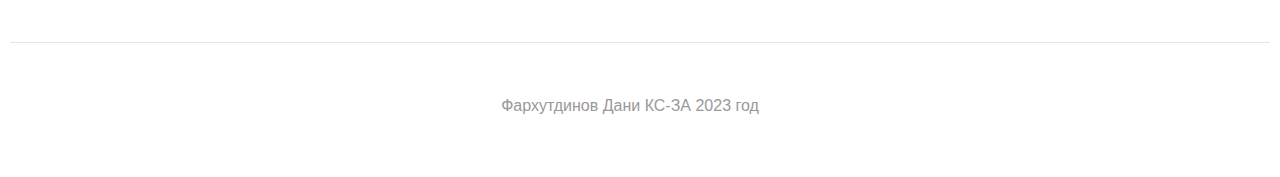
<file: html/Osnova.html>
<!DOCTYPE html>
<html lang="ru">
<head>
        <meta charset="UTF-8">
        <meta name="viewport" content="width=device-width, initial-scale=1.0">
        <link rel="stylesheet" href="../css/main.css">
<link rel="icon" href="../image/logotip.png">
        <title>zache5t</title>
</head>
<body>
<a href="Osnova.html" class="logotip">

                <img src="../image/logotip.png" alt="logotip" class="logotip-img">
        </a>
<nav>
    <ul class="topmenu">
        <li><a href="Osnova.html" class="active">Главная<span class="fa fa-angle-down"></span></a>
            <ul class="submenu">
                <li><a href="../html/gallery.html">Фото</a></li>
                <li><a href="#чуств">Другое<span class="fa fa-angle-down"></span></a>
                    <ul class="submenu">
                        <li><a href="../html/slider.html">Слайдер</a></li>
                        <li><a href="../html/hierarchy.html">Иерархия</a></li>
                    </ul>
                <li><a href="../html/1.html">Понятие экологии</a></li>
                <li><a href="../html/2.html">Проблемы экологии</a></li>
                <li><a href="../html/3.html">Решение проблем экологии</a></li>
            </ul>
        <li>ЭкоВизия<span class="fa fa-angle-down"></span></a>
        </li>
    </ul>
</nav>
<div class="content-wrapper">
    <p><h1>s</h1><p>
    <p><h1>Введение</h1><p>
    <p><h2>Проблема экологии и устойчивого развития является одной из наиболее актуальных и серьезных проблем современности. В условиях быстрого роста населения, индустриализации и потребления природных ресурсов, экологические проблемы становятся все более острой. Изменение климата, загрязнение воды и воздуха, вымирание видов, утрата природных экосистем - все это вызывает серьезные угрозы для жизни на планете.</h2></p>

    <p><h2>Достижение устойчивого развития, которое предполагает удовлетворение потребностей текущих поколений без ущерба для возможностей будущих поколений, становится все более важной задачей. Для решения проблем экологии и обеспечения устойчивого развития необходим комплексный подход, включающий в себя изменение потребительских привычек, развитие экологически чистых технологий, сохранение природных ресурсов и биоразнообразия, а также международное сотрудничество.</h2></p>

    <p><h2>Важными показателями благоприятного психологического климата семьи являются  стремление  её  членов  проводить  свободное  время  в  домашнем  кругу,  беседовать  на  интересующие  всех  темы,  вместе  выполнять  домашнюю  работу,  подчёркивать  достоинства  и  добрые  дела  каждого.  Такой  климат  способствует  гармонии,  снижению  остроты  возникающих  конфликтов,  снятию  стрессовых  состояний,  повышению  оценки  собственной социальной значимости и реализации личностного потенциала каждого члена  семьи.</h2></p>
    <br>
    <br>
    <p><h1>Ключевыми проблемами, требующими внимания и решения, являются:</h1><p>
        <p><h2>
            <li>Изменение климата: Выбросы парниковых газов, таких как углекислый газ, метан и оксид азота, приводят к изменению климата, вызывая глобальное потепление, погодные катаклизмы и изменение осадков. Это создает серьезные угрозы для сельского хозяйства, здоровья человека и экосистем.</li>
            <br>
            <li>Загрязнение воздуха: Выбросы промышленных предприятий, автотранспорта и сжигание топлива приводят к загрязнению воздуха, что может вызывать респираторные заболевания, аллергии и другие заболевания.</li>
            <br>
            <li>Загрязнение воды: Выбросы отходов, промышленных стоков и использование пестицидов и удобрений приводят к загрязнению водоемов, что создает угрозу для питьевой воды и экосистем водных бассейнов.</li>
            <br>
            <li>Утрата биоразнообразия: Вырубка лесов, изменение природных экосистем, массовое вымирание видов животных и растений создают серьезные угрозы для биоразнообразия планеты.</li>
            <br>
            <li>Устойчивое использование природных ресурсов: Недальновидное использование природных ресурсов, таких как леса, вода, минеральные ресурсы и др., приводит к угрозе их исчерпания и ухудшению экологической ситуации.</li>
               <br>
            </p></h2>
</ul>
</div>
<div class="image-container">
                <div class="image-item">

        <div class="social-buttons">
                <a class="s-footer-customer-type-2__item sb-color-border" href="https://vk.com/irenegadei" target="_blank" aria-label="  Вконтакте  ">  <svg width="24" height="24" viewBox="0 0 24 24" fill="none" xmlns="http://www.w3.org/2000/svg"><g id="social_ic-vk_x24"><path id="ic-vk" fill-rule="evenodd" clip-rule="evenodd" d="M17.7703 13.3585C18.301 13.9307 18.8612 14.4692 19.3372 15.0992C19.5475 15.3791 19.7466 15.668 19.8989 15.9929C20.1147 16.4548 19.9192 16.963 19.5442 16.9906L17.2133 16.9894C16.6121 17.0445 16.1325 16.7772 15.7293 16.3233C15.4066 15.9602 15.1077 15.5739 14.7974 15.1986C14.6702 15.0452 14.537 14.9008 14.3779 14.7868C14.0597 14.5586 13.7835 14.6285 13.6017 14.995C13.4165 15.3678 13.3745 15.7806 13.3563 16.1961C13.3313 16.8023 13.1654 16.9616 12.6141 16.9894C11.4358 17.0507 10.3175 16.8539 9.2787 16.1974C8.36284 15.6187 7.65263 14.8017 7.03447 13.8767C5.83089 12.0757 4.90919 10.0967 4.08081 8.06218C3.89434 7.60381 4.03071 7.35776 4.48864 7.34905C5.24905 7.33273 6.00936 7.33389 6.77067 7.34789C7.07973 7.35288 7.28433 7.54865 7.40366 7.87111C7.81507 8.98833 8.31847 10.0513 8.95036 11.0365C9.11863 11.2988 9.29022 11.5611 9.53456 11.7458C9.80487 11.9502 10.0107 11.8824 10.1378 11.5499C10.2185 11.339 10.2539 11.1119 10.2721 10.886C10.3323 10.109 10.3402 9.33337 10.2346 8.5591C10.1697 8.07588 9.92326 7.76306 9.48667 7.67162C9.26388 7.625 9.29705 7.53344 9.40492 7.393C9.59228 7.15078 9.76849 7 10.1198 7H12.7541C13.1688 7.0904 13.2609 7.29616 13.3177 7.75703L13.3199 10.9887C13.3154 11.1672 13.4006 11.6966 13.6916 11.8147C13.9245 11.8987 14.078 11.693 14.2177 11.5299C14.8484 10.7906 15.2986 9.91686 15.7007 9.01214C15.8792 8.61432 16.0327 8.20117 16.1814 7.78838C16.2916 7.48206 16.4645 7.33134 16.7769 7.33802L19.3122 7.34051C19.3874 7.34051 19.4635 7.34173 19.5363 7.35549C19.9635 7.4359 20.0806 7.63888 19.9486 8.09963C19.7407 8.82252 19.3362 9.42493 18.9407 10.0301C18.5179 10.6763 18.0657 11.3003 17.6464 11.9502C17.2611 12.5438 17.2917 12.843 17.7703 13.3585V13.3585Z" fill="currentColor"></path></g></svg>                 </a>
                <a class="s-footer-customer-type-2__item sb-color-border" href="https://ok.ru/ecology.earth?ysclid=lqjnaa4ill597683969" target="_blank" aria-label="  Одноклассники ">    <svg width="24" height="24" viewBox="0 0 24 24" fill="none" xmlns="http://www.w3.org/2000/svg"><g id="social_ic-ok_x24"><path id="ic-ok" fill-rule="evenodd" clip-rule="evenodd" d="M11.7849 12.1778C9.55574 12.1701 7.72781 10.3178 7.74081 8.07983C7.75364 5.81716 9.58275 3.99376 11.8339 4.00002C14.0896 4.00611 15.9001 5.85574 15.8888 8.14193C15.8774 10.3753 14.0368 12.1855 11.7849 12.1778ZM11.1802 15.3415C9.88921 15.2141 8.72516 14.9132 7.72854 14.1757C7.70375 14.1573 7.6788 14.1391 7.65384 14.1208C7.55429 14.0479 7.45459 13.975 7.36436 13.893C6.92815 13.4966 6.88419 13.0426 7.22936 12.5748C7.52465 12.1744 8.02034 12.0673 8.53557 12.2972C8.63533 12.3417 8.73039 12.3974 8.82144 12.4571C10.6788 13.6646 13.2303 13.698 15.0947 12.5114C15.2794 12.3774 15.4768 12.2681 15.7057 12.2124C16.1506 12.1043 16.5655 12.2589 16.8043 12.6272C17.0771 13.0479 17.0736 13.4585 16.7375 13.7851C16.2219 14.2858 15.6019 14.648 14.9129 14.9009C14.2615 15.1398 13.5479 15.2601 12.8417 15.34L12.9133 15.4139L12.9133 15.414C12.9749 15.4778 13.0155 15.5198 13.0652 15.5671C13.4145 15.8992 13.7645 16.2308 14.1144 16.5625C14.7249 17.1411 15.3355 17.7197 15.943 18.301C16.2687 18.6125 16.3367 18.9989 16.1574 19.3613C15.9614 19.7573 15.5225 20.0179 15.0922 19.99C14.8196 19.9722 14.607 19.8438 14.4181 19.6638C14.181 19.438 13.9424 19.2136 13.7038 18.9891C13.2143 18.5288 12.7249 18.0684 12.2482 17.5964C12.0419 17.3923 11.9426 17.4309 11.7605 17.6082C11.0325 18.3173 10.2926 19.0155 9.5484 19.7098C9.21422 20.0216 8.81655 20.0777 8.429 19.8996C8.01703 19.7106 7.75488 19.3128 7.77511 18.9129C7.78907 18.6424 7.92965 18.4358 8.12586 18.2505C8.89047 17.5281 9.65338 16.8042 10.4161 16.0804L10.968 15.5569C11.0065 15.5201 11.0435 15.4819 11.0875 15.4365L11.0875 15.4365C11.115 15.4082 11.1452 15.377 11.1802 15.3415ZM11.8177 6.0884C12.9241 6.08942 13.807 6.97405 13.8109 8.08525C13.8146 9.19628 12.9341 10.0867 11.828 10.0906C10.7185 10.0946 9.82804 9.21624 9.81977 8.10927C9.81116 6.98792 10.702 6.08722 11.8177 6.0884Z" fill="currentColor"></path></g></svg>               </a>
                <a class="s-footer-customer-type-2__item sb-color-border" href="https://www.youtube.com/channel/UCSNPFFa9JH0hOpBU5_k0sng" aria-label="  Youtube ">          <svg width="24" height="24" viewBox="0 0 24 24" fill="none" xmlns="http://www.w3.org/2000/svg"><g id="social_ic-youtube_x24"><path id="ic-youtube" fill-rule="evenodd" clip-rule="evenodd" d="M19.3764 7.03011C18.7988 6.29845 17.7325 6 15.6961 6H8.30379C6.22075 6 5.13636 6.3177 4.56098 7.09667C4 7.85616 4 8.97522 4 10.524V13.476C4 16.4766 4.6656 18 8.30379 18H15.6961C17.4621 18 18.4407 17.7366 19.0738 17.0909C19.723 16.4288 20 15.3477 20 13.476V10.524C20 8.89068 19.9566 7.76502 19.3764 7.03011ZM14.2721 12.4076L10.9153 14.2772C10.8402 14.319 10.7581 14.3398 10.6762 14.3398C10.5834 14.3398 10.4908 14.3131 10.4088 14.2602C10.2543 14.1605 10.1601 13.9821 10.1601 13.7897V10.0624C10.1601 9.87036 10.2541 9.69214 10.4082 9.59237C10.5624 9.49259 10.7541 9.48577 10.9141 9.57432L14.2709 11.4319C14.4417 11.5264 14.5489 11.7143 14.5492 11.9193C14.5494 12.1245 14.4426 12.3126 14.2721 12.4076Z" fill="currentColor"></path></g></svg>         </a>
        </div>
        <div class="content">
        </div>
        <script src="../script/script.js"></script>
</body>
<footer class="footer">
    <div class="footer__addr">
        <h3 class="footer__logo"></h3>
        <address>
            Фархутдинов Дани КС-ЗА 2023 год<br>
        </address>
    </div>
</html>
</file>
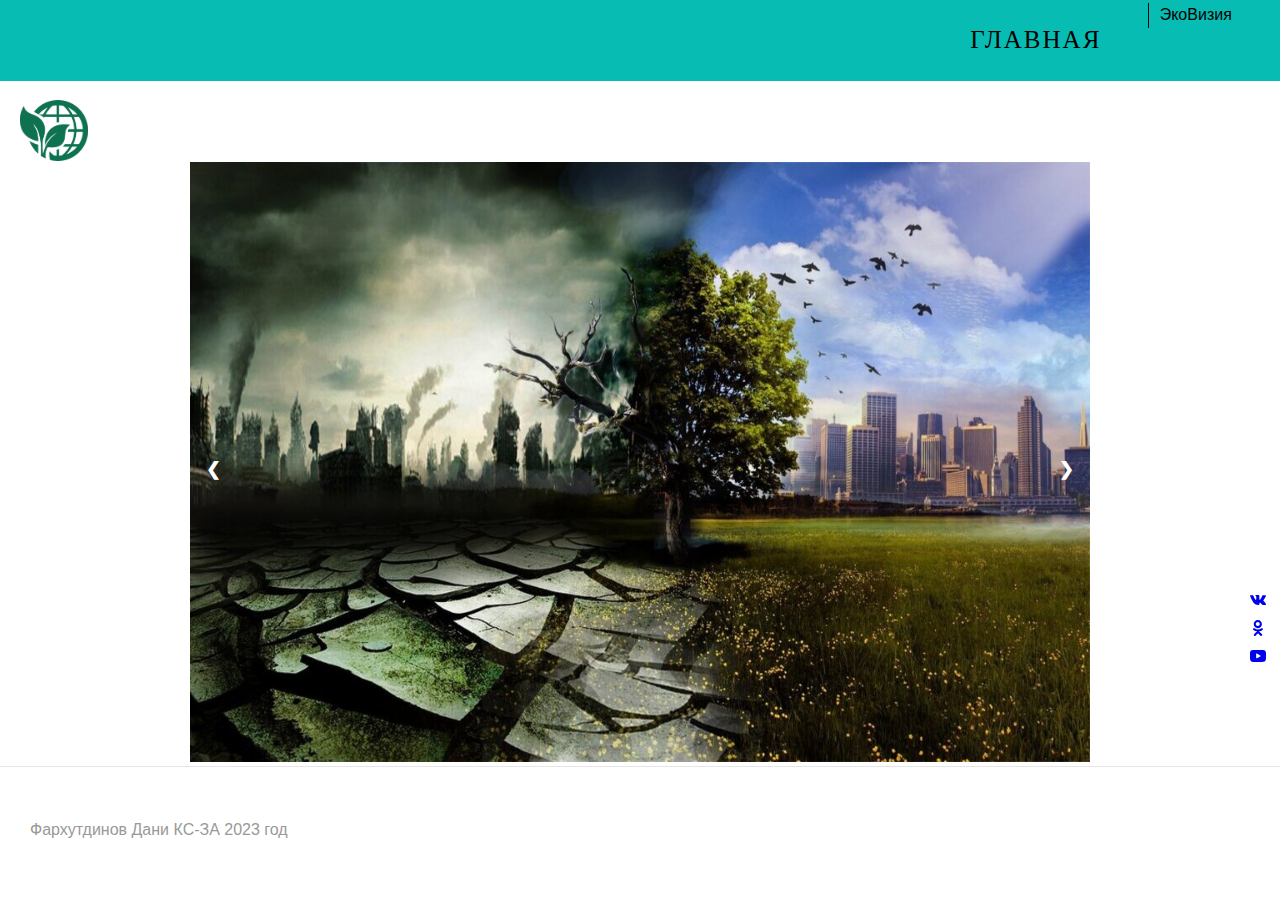
<file: html/slider.html>
<!DOCTYPE html>
<html lang="ru">
<head>
        <meta charset="UTF-8">
        <meta name="viewport" content="width=device-width, initial-scale=1.0">
        <link rel="stylesheet" href="../css/main.css">
        <link rel="stylesheet" href="../css/slider.css">
<link rel="icon" href="../image/logotip.png">
        <title>zache5t</title>
</head>
<body>
<a href="Osnova.html" class="logotip">

                <img src="../image/logotip.png" alt="logotip" class="logotip-img">
        </a>
<nav>
    <ul class="topmenu">
        <li><a href="Osnova.html" class="active">Главная<span class="fa fa-angle-down"></span></a>
            <ul class="submenu">
                <li><a href="../html/gallery.html">Фото</a></li>
                <li><a href="#чуств">Другое<span class="fa fa-angle-down"></span></a>
                    <ul class="submenu">
                        <li><a href="../html/slider.html">Слайдер</a></li>
                        <li><a href="../html/hierarchy.html">Иерархия</a></li>
                    </ul>
                <li><a href="../html/1.html">Понятие экологии</a></li>
                <li><a href="../html/2.html">Проблемы экологии</a></li>
                <li><a href="../html/3.html">Решение проблем экологии</a></li>

            </ul>
        <li>ЭкоВизия<span class="fa fa-angle-down"></span></a>
        </li>
    </ul>
</nav>
<br>
<br>
<br>
<br>
<br>
<br>
<br>
<br>
<br>
<div class="slideshow-container">
    <div class="mySlides">
        <img src="gallery/slider1.jpg" style="width:100%">
    </div>

    <div class="mySlides">
        <img src="gallery/slider2.jpg" style="width:100%">
    </div>
        <div class="mySlides">
        <img src="gallery/slider3.jpg" style="width:100%">
    </div>

    <div class="mySlides">
        <img src="gallery/slider4.jpg" style="width:100%">
    </div>
        <div class="mySlides">
        <img src="gallery/slider5.jpg" style="width:100%">
    </div>

    <a class="prev" onclick="plusSlides(-1)">&#10094;</a>
    <a class="next" onclick="plusSlides(1)">&#10095;</a>
</div>

<script>
var slideIndex = 1;
showSlides(slideIndex);

function plusSlides(n) {
    showSlides(slideIndex += n);
}

function showSlides(n) {
    var i;
    var slides = document.getElementsByClassName("mySlides");
    if (n > slides.length) {slideIndex = 1}
    if (n < 1) {slideIndex = slides.length}
    for (i = 0; i < slides.length; i++) {
            slides[i].style.display = "none";
    }
    slides[slideIndex-1].style.display = "block";
}
</script>
<div class="controls">
    </div>
        <div class="social-buttons">
                <a class="s-footer-customer-type-2__item sb-color-border" href="https://vk.com/irenegadei" target="_blank" aria-label="  Вконтакте  ">  <svg width="24" height="24" viewBox="0 0 24 24" fill="none" xmlns="http://www.w3.org/2000/svg"><g id="social_ic-vk_x24"><path id="ic-vk" fill-rule="evenodd" clip-rule="evenodd" d="M17.7703 13.3585C18.301 13.9307 18.8612 14.4692 19.3372 15.0992C19.5475 15.3791 19.7466 15.668 19.8989 15.9929C20.1147 16.4548 19.9192 16.963 19.5442 16.9906L17.2133 16.9894C16.6121 17.0445 16.1325 16.7772 15.7293 16.3233C15.4066 15.9602 15.1077 15.5739 14.7974 15.1986C14.6702 15.0452 14.537 14.9008 14.3779 14.7868C14.0597 14.5586 13.7835 14.6285 13.6017 14.995C13.4165 15.3678 13.3745 15.7806 13.3563 16.1961C13.3313 16.8023 13.1654 16.9616 12.6141 16.9894C11.4358 17.0507 10.3175 16.8539 9.2787 16.1974C8.36284 15.6187 7.65263 14.8017 7.03447 13.8767C5.83089 12.0757 4.90919 10.0967 4.08081 8.06218C3.89434 7.60381 4.03071 7.35776 4.48864 7.34905C5.24905 7.33273 6.00936 7.33389 6.77067 7.34789C7.07973 7.35288 7.28433 7.54865 7.40366 7.87111C7.81507 8.98833 8.31847 10.0513 8.95036 11.0365C9.11863 11.2988 9.29022 11.5611 9.53456 11.7458C9.80487 11.9502 10.0107 11.8824 10.1378 11.5499C10.2185 11.339 10.2539 11.1119 10.2721 10.886C10.3323 10.109 10.3402 9.33337 10.2346 8.5591C10.1697 8.07588 9.92326 7.76306 9.48667 7.67162C9.26388 7.625 9.29705 7.53344 9.40492 7.393C9.59228 7.15078 9.76849 7 10.1198 7H12.7541C13.1688 7.0904 13.2609 7.29616 13.3177 7.75703L13.3199 10.9887C13.3154 11.1672 13.4006 11.6966 13.6916 11.8147C13.9245 11.8987 14.078 11.693 14.2177 11.5299C14.8484 10.7906 15.2986 9.91686 15.7007 9.01214C15.8792 8.61432 16.0327 8.20117 16.1814 7.78838C16.2916 7.48206 16.4645 7.33134 16.7769 7.33802L19.3122 7.34051C19.3874 7.34051 19.4635 7.34173 19.5363 7.35549C19.9635 7.4359 20.0806 7.63888 19.9486 8.09963C19.7407 8.82252 19.3362 9.42493 18.9407 10.0301C18.5179 10.6763 18.0657 11.3003 17.6464 11.9502C17.2611 12.5438 17.2917 12.843 17.7703 13.3585V13.3585Z" fill="currentColor"></path></g></svg>                 </a>
                <a class="s-footer-customer-type-2__item sb-color-border" href="https://ok.ru/ecology.earth?ysclid=lqjnaa4ill597683969" target="_blank" aria-label="  Одноклассники ">    <svg width="24" height="24" viewBox="0 0 24 24" fill="none" xmlns="http://www.w3.org/2000/svg"><g id="social_ic-ok_x24"><path id="ic-ok" fill-rule="evenodd" clip-rule="evenodd" d="M11.7849 12.1778C9.55574 12.1701 7.72781 10.3178 7.74081 8.07983C7.75364 5.81716 9.58275 3.99376 11.8339 4.00002C14.0896 4.00611 15.9001 5.85574 15.8888 8.14193C15.8774 10.3753 14.0368 12.1855 11.7849 12.1778ZM11.1802 15.3415C9.88921 15.2141 8.72516 14.9132 7.72854 14.1757C7.70375 14.1573 7.6788 14.1391 7.65384 14.1208C7.55429 14.0479 7.45459 13.975 7.36436 13.893C6.92815 13.4966 6.88419 13.0426 7.22936 12.5748C7.52465 12.1744 8.02034 12.0673 8.53557 12.2972C8.63533 12.3417 8.73039 12.3974 8.82144 12.4571C10.6788 13.6646 13.2303 13.698 15.0947 12.5114C15.2794 12.3774 15.4768 12.2681 15.7057 12.2124C16.1506 12.1043 16.5655 12.2589 16.8043 12.6272C17.0771 13.0479 17.0736 13.4585 16.7375 13.7851C16.2219 14.2858 15.6019 14.648 14.9129 14.9009C14.2615 15.1398 13.5479 15.2601 12.8417 15.34L12.9133 15.4139L12.9133 15.414C12.9749 15.4778 13.0155 15.5198 13.0652 15.5671C13.4145 15.8992 13.7645 16.2308 14.1144 16.5625C14.7249 17.1411 15.3355 17.7197 15.943 18.301C16.2687 18.6125 16.3367 18.9989 16.1574 19.3613C15.9614 19.7573 15.5225 20.0179 15.0922 19.99C14.8196 19.9722 14.607 19.8438 14.4181 19.6638C14.181 19.438 13.9424 19.2136 13.7038 18.9891C13.2143 18.5288 12.7249 18.0684 12.2482 17.5964C12.0419 17.3923 11.9426 17.4309 11.7605 17.6082C11.0325 18.3173 10.2926 19.0155 9.5484 19.7098C9.21422 20.0216 8.81655 20.0777 8.429 19.8996C8.01703 19.7106 7.75488 19.3128 7.77511 18.9129C7.78907 18.6424 7.92965 18.4358 8.12586 18.2505C8.89047 17.5281 9.65338 16.8042 10.4161 16.0804L10.968 15.5569C11.0065 15.5201 11.0435 15.4819 11.0875 15.4365L11.0875 15.4365C11.115 15.4082 11.1452 15.377 11.1802 15.3415ZM11.8177 6.0884C12.9241 6.08942 13.807 6.97405 13.8109 8.08525C13.8146 9.19628 12.9341 10.0867 11.828 10.0906C10.7185 10.0946 9.82804 9.21624 9.81977 8.10927C9.81116 6.98792 10.702 6.08722 11.8177 6.0884Z" fill="currentColor"></path></g></svg>               </a>
                <a class="s-footer-customer-type-2__item sb-color-border" href="https://www.youtube.com/channel/UCSNPFFa9JH0hOpBU5_k0sng" aria-label="  Youtube ">          <svg width="24" height="24" viewBox="0 0 24 24" fill="none" xmlns="http://www.w3.org/2000/svg"><g id="social_ic-youtube_x24"><path id="ic-youtube" fill-rule="evenodd" clip-rule="evenodd" d="M19.3764 7.03011C18.7988 6.29845 17.7325 6 15.6961 6H8.30379C6.22075 6 5.13636 6.3177 4.56098 7.09667C4 7.85616 4 8.97522 4 10.524V13.476C4 16.4766 4.6656 18 8.30379 18H15.6961C17.4621 18 18.4407 17.7366 19.0738 17.0909C19.723 16.4288 20 15.3477 20 13.476V10.524C20 8.89068 19.9566 7.76502 19.3764 7.03011ZM14.2721 12.4076L10.9153 14.2772C10.8402 14.319 10.7581 14.3398 10.6762 14.3398C10.5834 14.3398 10.4908 14.3131 10.4088 14.2602C10.2543 14.1605 10.1601 13.9821 10.1601 13.7897V10.0624C10.1601 9.87036 10.2541 9.69214 10.4082 9.59237C10.5624 9.49259 10.7541 9.48577 10.9141 9.57432L14.2709 11.4319C14.4417 11.5264 14.5489 11.7143 14.5492 11.9193C14.5494 12.1245 14.4426 12.3126 14.2721 12.4076Z" fill="currentColor"></path></g></svg>         </a>
        </div>
        <div class="content">
        </div>
        <script src="../script/script.js"></script>
</body>
<footer class="footer">
    <div class="footer__addr">
        <h3 class="footer__logo"></h3>
        <address>
            Фархутдинов Дани КС-ЗА 2023 год<br>
        </address>
    </div>
</html>
</file>
<file: css/main.css>
.logotip {
        position: absolute;
        top: 100px;
        left: 20px;
        z-index: 100;
}

.logotip-img {
        width: 68px;
        height: auto;
        z-index: 200;


}

.imgd {
    float: left;
    width:  100px;
    height: 100px;
    background-size: cover;
}


body {
    margin: 3;
    font-family: 'Open Sans', sans-serif;

}
nav {background: #06bcb3;}



nav ul {
    margin: 0;
    padding: 0;
    list-style: none;
}
nav ul:after {
    content: "";
    display: table;
    clear: both;
}
nav a {
    text-decoration: none;
    display: block;
    transition: .3s linear;
}
.topmenu > li {
    float: left;
    position: relative;
    border-left: 1px solid black;
}
.topmenu > li:first-child {border-left: 0;}
.topmenu > li > a {
    padding: 20px 30px;
    font-size: 25px;
    text-transform: uppercase;
    color: #FEFDFD;
    letter-spacing: 2px;

}
.topmenu > li > a.active,
.submenu a:hover {color: black;}
.topmenu .fa,
.submenu .fa {
    margin-left: 5px;
    color: inherit;
}
.submenu {
    position: absolute;
    z-index: 5;
    min-width: 190px;
    background: white;
    border-top: 1px solid #CBCBCC;
    border-left: 1px solid #CBCBCC;
    border-right: 1px solid #CBCBCC;
    visibility: hidden;
    opacity: 0;
    transform-origin: 0% 0%;
    transform: rotateX(-90deg);
    transition: .3s linear;
}
.submenu li {position: relative;}
.submenu li a {
    color: #282828;
    padding: 10px 20px;
    font-size: 13px;
    border-bottom: 1px solid #CBCBCC;
}
.submenu .submenu {
    position: absolute;
    left: 100%;
    top: -1px;
    transition: .3s linear;
}
nav li:hover > .submenu {
    transform: rotateX(0deg);
    visibility: visible;
    opacity: 1;
}








}

.image-container {
        display: flex;
        float: left;
        width:  100px;
        height: 100px;
        background-size: cover;
}

.image-item {
        text-align: center;
        margin: 10px;
}

.image-item img {
        max-width: 100%;
        height: auto;
        border: 4px solid #f2f2f2;
        border-radius: 8px;
        box-shadow: 0 0 10px 0 rgba(0, 0, 0, 0.1);
}

.image-item p {
        margin-top: 10px;
        font-style: italic;
}

body {
    margin: 0;
    padding: 3;
    background: white;
    color: black;
}

nav {
    position: fixed;
    z-index: 9999;
    top: 6 px;
    left: 0;
    width: 100%;
    height: 0 px;
}

nav ul {
    list-style: none;
    margin: 0;
    padding: .2em 2em;
    float: right;
}

nav ul li {
    display: inline-block;
    margin: 0;
    padding: .2em .7em;
}

nav a {
    width: 100%;
    height: 100%;
    color: white;
    text-decoration: none;
    font-family: Ubuntu;
    font-size: 1.15em;
    font-weight: lighter;
    letter-spacing: 1px;
    transition: .25s ease-in-out;
}

nav a:hover {
    color: black;}
}

.nav-bg {
    content: '';
    position: absolute;
    display: block;
    top: -100%;
    width: 100%;
    height: 100%;
    z-index: -1;
    background: rgb(50, 50, 50);
    transition: .45s ease-in-out;
}

.bg-hidden {
    top: -100%;
    opacity: 0;
}

.bg-visible {
    top: 0;
    opacity: 1;
}

h1 {
    text-align: center;
    font-family: arial black;
    letter-spacing: 2px;
    color-text: green;
}

.hero {
    position: relative;
    width: 100%;
    height: 500px;
    background: rgb(50, 50, 50);
    background: url(../image/fon1.jpg) no-repeat 50% 95% fixed;
    background-size: 110%;
    overflow: hidden;
}

.hero h1 {
    position: absolute;
    top: 50%;
    left: 0;
    width: 100%;
    padding: .3em;
    font-size: 3em;
    font-weight: lighter;
}

.content-wrapper {
    width: 80%;
    height: 3200px;
    padding: 1em 10%;
}

.content-wrapper h1 {
    margin: 0;
    color: black;}
}
.content-wrapper h2 {
    margin: 0;
    color: black;}
}
.content-wrapper p {
    font-family: "Open Sans";
    text-indent: 1.5em;
}


.social-buttons {
        position: fixed;
        top: 50%;
        right: 20px;
        transform: translateY(-50%);
        display: flex;
        flex-direction: column;
}

.social-button {
        margin-bottom: 10px;
        padding: 10px;
        color: white;
        border: none;
        cursor: pointer;
        width: 50px;
        text-align: center;
}


.social-buttons {
        position: fixed;
        top: 70%;
        right: 10px;
        transform: translateY(-50%);
        display: flex;
        flex-direction: column;
}

.social-button {
        margin-bottom: 10px;
        padding: 10px;
        color: white;
        border: none;
        cursor: pointer;
        width: 50px;
        text-align: center;
}


.footer {
    display: flex;
    flex-flow: row wrap;
    padding: 30px 30px 20px 30px;
    color: #2f2f2f;
    background-color: #fff;
    border-top: 1px solid #e5e5e5;
}

.footer > * {
    flex:  1 100%;
}

.footer__addr {
    margin-right: 1.25em;
    margin-bottom: 2em;
}

.footer__logo {
    font-family: 'Pacifico', cursive;
    font-weight: 400;
    text-transform: lowercase;
    font-size: 1.5rem;
}

.footer__addr h2 {
    margin-top: 1.3em;
    font-size: 15px;
    font-weight: 400;
}

.nav__title {
    font-weight: 400;
    font-size: 15px;
}

.footer address {
    font-style: normal;
    color: #999;
}




.footer ul {
    list-style: none;
    padding-left: 0;
}

.footer li {
    line-height: 2em;
}

.footer a {
    text-decoration: none;
}

.footer__nav {
    display: flex;
    flex-flow: row wrap;
}

.footer__nav > * {
    flex: 1 50%;
    margin-right: 1.25em;
}

.nav__ul a {
    color: #999;
}

.nav__ul--extra {
    column-count: 2;
    column-gap: 1.25em;
}

.legal {
    display: flex;
    flex-wrap: wrap;
    color: #999;
}

.legal__links {
    display: flex;
    align-items: center;
}



@media screen and (min-width: 24.375em) {
    .legal .legal__links {
        margin-left: auto;
    }
}

@media screen and (min-width: 40.375em) {
    .footer__nav > * {
        flex: 1;
    }

    .nav__item--extra {
        flex-grow: 2;
    }

    .footer__addr {
        flex: 1 0px;
    }

    .footer__nav {
        flex: 2 0px;
    }
}
</file>
<file: css/slider.css>
.slideshow-container {
            max-width: 900px;
            position: relative;
            margin: auto;
        }
.mySlides {
            display: none;
        }
.prev, .next {
            cursor: pointer;
            position: absolute;
            top: 50%;
            width: auto;
            padding: 16px;
            margin-top: -22px;
            color: white;
            font-weight: bold;
            font-size: 18px;
            transition: 0.6s ease;
            border-radius: 0 3px 3px 0;
        }
.next {
            right: 0;
            border-radius: 3px 0 0 3px;
        }
.prev:hover, .next:hover {
            background-color: rgba(0, 0, 0, 0.8);
        }
.text {
            color: #f2f2f2;
            font-size: 15px;
            padding: 8px 12px;
            position: absolute;
            bottom: 8px;
            width: 100%;
            text-align: center;
        }
</file>
